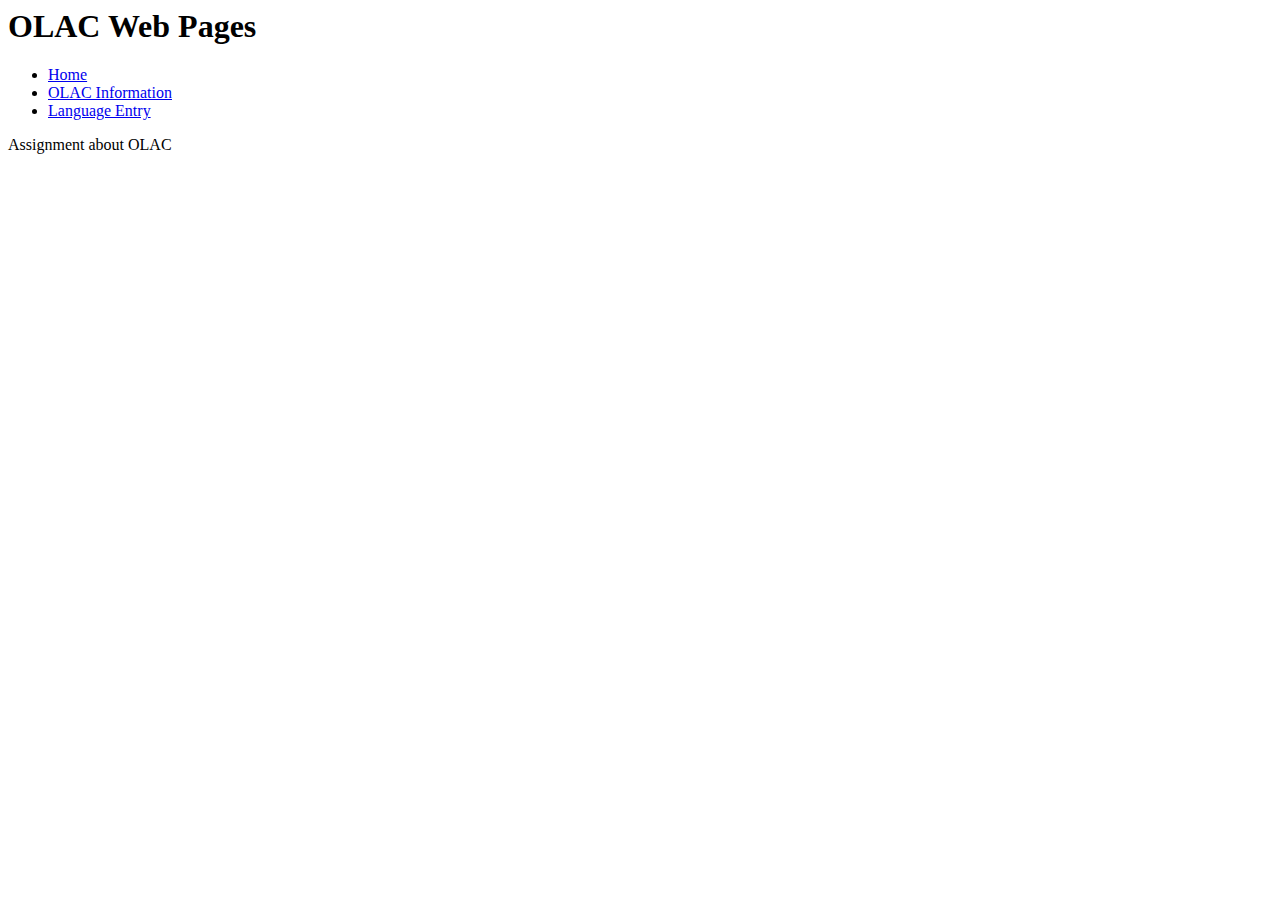
<file: Assignment1/Assignment1/index.html>
<html lang="en-us"> 
    <head> 
        <title>Assignment 1.1</title> 
        <!-- Some Meta data --> 
        <meta charset="UTF-8"> 
        <meta name="student" content="Daphne Meekers, s5611989"> 
        <meta name="description" content="First HTML Page"> 
        <meta name="keywords" content="HTML"> 
        <meta name="viewport" content="width=device-width, initial-scale=1.0"> 
    </head> 
    <body> 
        <div> 
            <h1>OLAC Web Pages</h1>
            <nav>
                <ul>
                    <li><a href="index.html">Home</a></li>
                    <li><a href="olac.html">OLAC Information</a></li>
                    <li><a href="language.html">Language Entry</a></li>
                </ul>
            </nav> 
        </div> 
        <main>
            <p>Assignment about OLAC</p>
        </main>
    </body> 
</html>
</file>
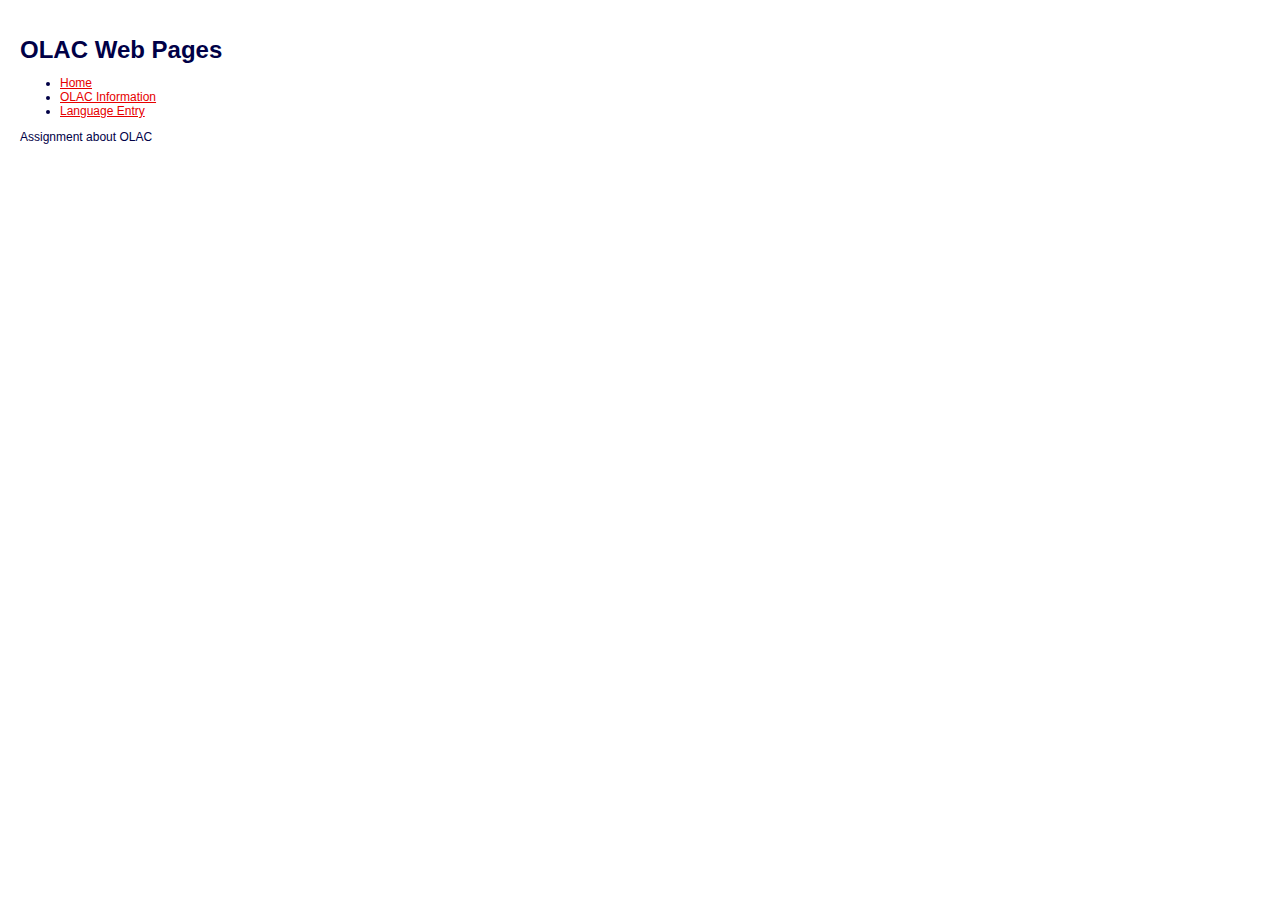
<file: Assignment2/Assignment2/index.html>
<!DOCTYPE html>
<html lang="en-us"> 
    <head> 
        <title>Assignment 1.1</title> 
        <!-- Some Meta data --> 
        <meta charset="UTF-8"> 
        <meta name="student" content="Daphne Meekers, s5611989"> 
        <meta name="description" content="First HTML Page"> 
        <meta name="keywords" content="HTML"> 
        <meta name="viewport" content="width=device-width, initial-scale=1.0"> 

        <!-- Link to CSS for styling of the page-->
        <link rel="stylesheet" href="Assignment2.css">

    </head> 

    <body> 
        <div> 
            <h1>OLAC Web Pages</h1>
            <nav>
                <ul>
                    <li><a href="index.html">Home</a></li>
                    <li><a href="olac.html">OLAC Information</a></li>
                    <li><a href="language.html">Language Entry</a></li>
                </ul>
            </nav> 
        </div> 

        <main>
            <p>Assignment about OLAC</p>
        </main>

    </body> 
</html>
</file>
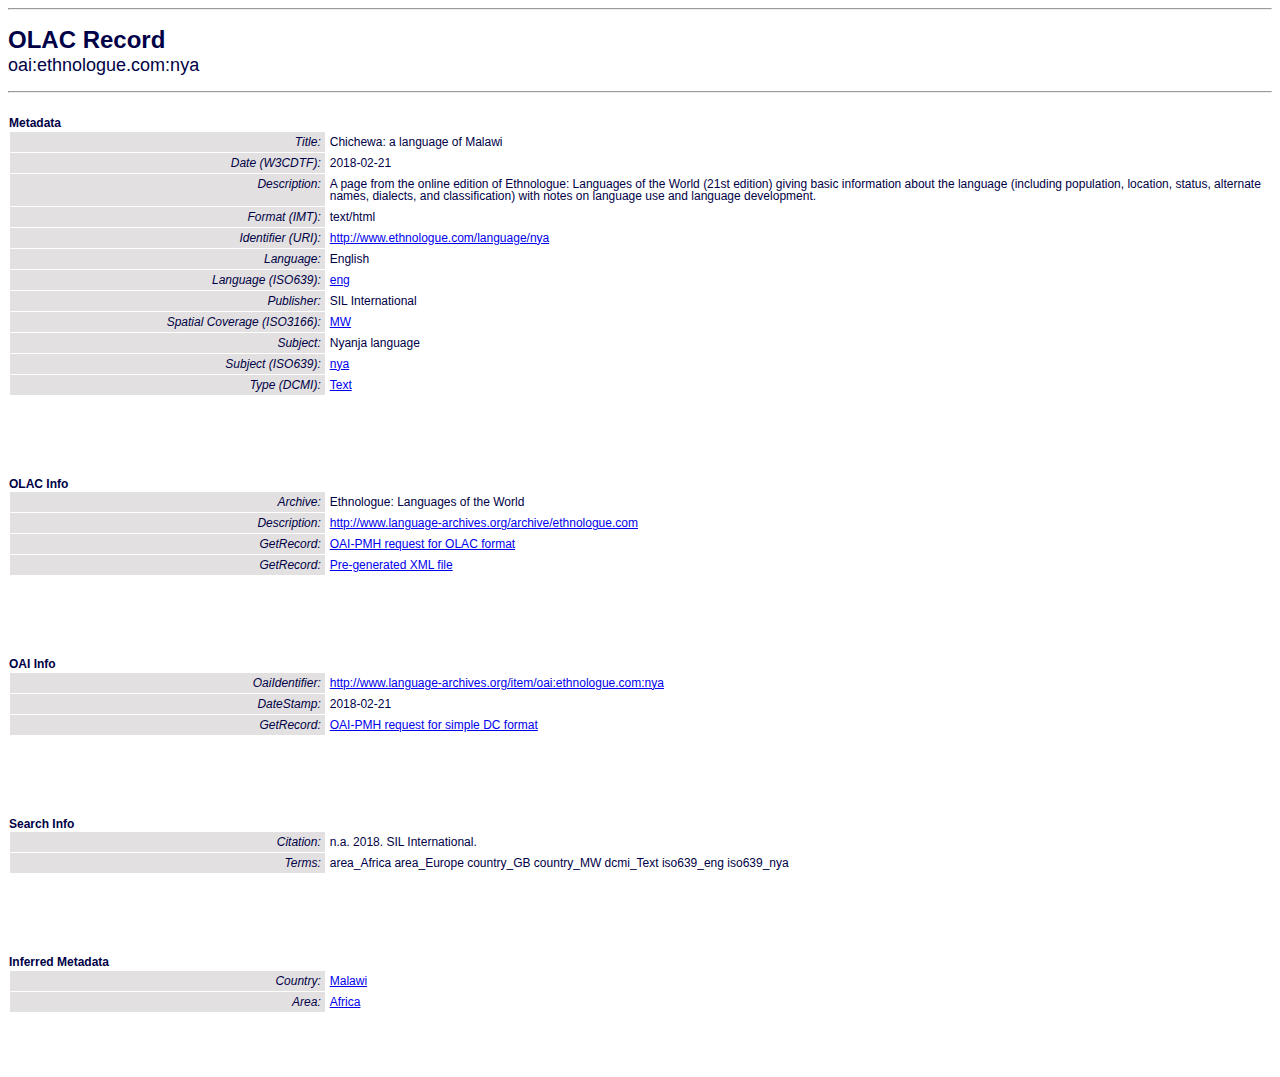
<file: Assignment1/Assignment1/language.html>
<html lang="en-us"> 
    <head> 
        <title>Assignment 1.3</title> 
        <!-- Some Meta data --> 
        <meta charset="UTF-8"> 
        <meta name="description" content="HTML Page"> 
        <meta name="student" content="Daphne Meekers, s5611989"> 
        <meta name="keywords" content="HTML"> 
        <meta name="viewport" content="width=device-width, initial-scale=1.0"> 
        
        <!-- Styling for the page -->
        <style>
            body {
                font-family: Arial, sans-serif;
                font-size: 12px;
                color: rgb(0, 0, 70);
                line-height: 1.2;
                padding: 0;
            }        
            th, td {
                padding: 4px;
                text-align: left;
                background-color: #ffffff;
                vertical-align: top;
            }
            .info {
                width: 100%;
                border: 1px solid #ffffff;
                margin-bottom: 5%;
            }
            .info table {
                width: 100%;
                font-size: 12px;
                border-collapse: collapse;
                line-height: 1;
                margin-top: 0%;
                margin-bottom: 0%;
            }
            .info td {
                border: 1px solid #ffffff;
            }
            .info td:first-child {
                width: 25%;
                font-style: italic;
                text-align: right;
                background-color: #e2e0e0;
            }
            .info td:nth-child(2) {
                word-wrap: break-word;
                overflow-wrap: break-word;
            }
        </style>
    </head> 

    <body>
        <hr/>
        <h1 style="margin-bottom: 0%">OLAC Record</h1>
        <h2 style="font-weight:normal; margin-top: 0%;">oai:ethnologue.com:nya</h2>
        <hr/>
        
        <div class="info">
            <h4 style="margin-bottom: 0%">Metadata</h4>
            <table>
                <tr><td>Title:</td><td>Chichewa: a language of Malawi</td></tr>
                <tr><td>Date (W3CDTF):</td><td>2018-02-21</td></tr>
                <tr><td>Description:</td><td>A page from the online edition of Ethnologue: Languages of the World (21st edition) giving basic information about the language (including population, location, status, alternate names, dialects, and classification) with notes on language use and language development.</td></tr>
                <tr><td>Format (IMT):</td><td>text/html</td></tr>
                <tr><td>Identifier (URI):</td><td><a href="http://www.ethnologue.com/language/nya">http://www.ethnologue.com/language/nya</a></td></tr>
                <tr><td>Language:</td><td>English</td></tr>
                <tr><td>Language (ISO639):</td><td><a href="http://www.language-archives.org/language/eng">eng</a></td></tr>
                <tr><td>Publisher:</td><td>SIL International</td></tr>
                <tr><td>Spatial Coverage (ISO3166):</td><td><a href="http://www.language-archives.org/country/MW">MW</a></td></tr>
                <tr><td>Subject:</td><td>Nyanja language</td></tr>
                <tr><td>Subject (ISO639):</td><td><a href="http://www.language-archives.org/language/nya">nya</a></td></tr>
                <tr><td>Type (DCMI):</td><td><a href="http://www.language-archives.org/search?q=dcmi_Text&a=---+all+archives+">Text</a></td></tr>
            </table>
        </div>
        
        <div class="info">
            <h4 style="margin-bottom: 0%">OLAC Info</h4>
            <table>
                <tr><td>Archive:</td><td>Ethnologue: Languages of the World</td></tr>
                <tr><td>Description:</td><td><a href="http://www.language-archives.org/archive/ethnologue.com">http://www.language-archives.org/archive/ethnologue.com</a></td></tr>
                <tr><td>GetRecord:</td><td><a href="http://www.language-archives.org/cgi-bin/olaca3.pl?verb=GetRecord&identifier=oai:ethnologue.com:nya&metadataPrefix=olac">OAI-PMH request for OLAC format</a></td></tr>
                <tr><td>GetRecord:</td><td><a href="http://www.language-archives.org/static-records/oai:ethnologue.com:nya.xml">Pre-generated XML file</a></td></tr>
            </table>
        </div>
        
        <div class="info">
            <h4 style="margin-bottom: 0%">OAI Info</h4>
            <table>
                <tr><td>OaiIdentifier:</td><td><a href="http://www.language-archives.org/item/oai:ethnologue.com:nya">http://www.language-archives.org/item/oai:ethnologue.com:nya</a></td></tr>
                <tr><td>DateStamp:</td><td>	2018-02-21</td></tr>
                <tr><td>GetRecord:</td><td><a href="http://www.language-archives.org/cgi-bin/olaca3.pl?verb=GetRecord&identifier=oai:ethnologue.com:nya&metadataPrefix=oai_dc">	OAI-PMH request for simple DC format</a></td></tr>
            </table>
        </div>
        
        <div class="info">
            <h4 style="margin-bottom: 0%">Search Info</h4>
            <table>
                <tr><td>Citation:</td><td>	n.a. 2018. SIL International.</td></tr>
                <tr><td>Terms:</td><td>area_Africa area_Europe country_GB country_MW dcmi_Text iso639_eng iso639_nya</td></tr>
            </table>
        </div>
        
        <div class="info">
            <h4 style="margin-bottom: 0%">Inferred Metadata</h4>
            <table>
                <tr><td>Country:</td><td><a href="http://www.language-archives.org/search?q=country_MW&a=---+all+archives+">Malawi</a></td></tr>
                <tr><td>Area:</td><td><a href="http://www.language-archives.org/search?q=area_Africa&a=---+all+archives+">Africa</a></td></tr>
            </table>
        </div>

    </body>
</html>
</file>
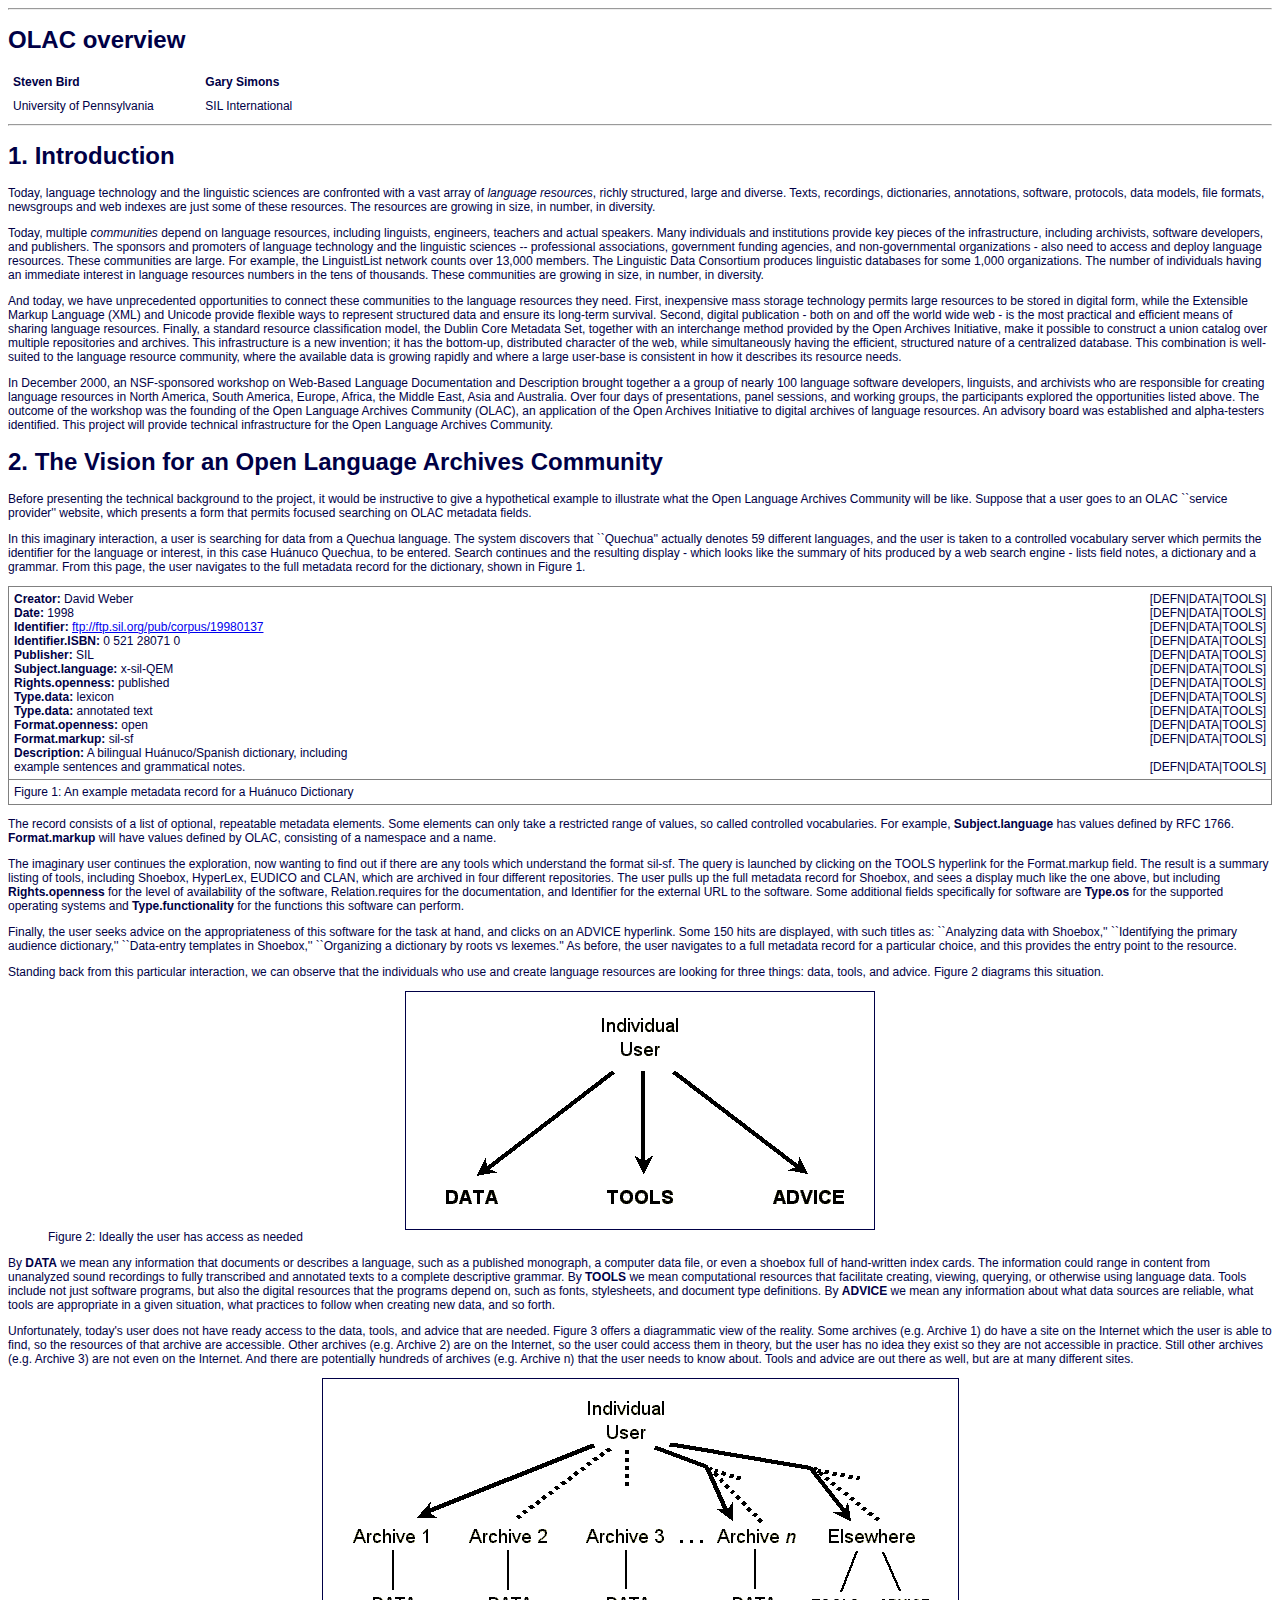
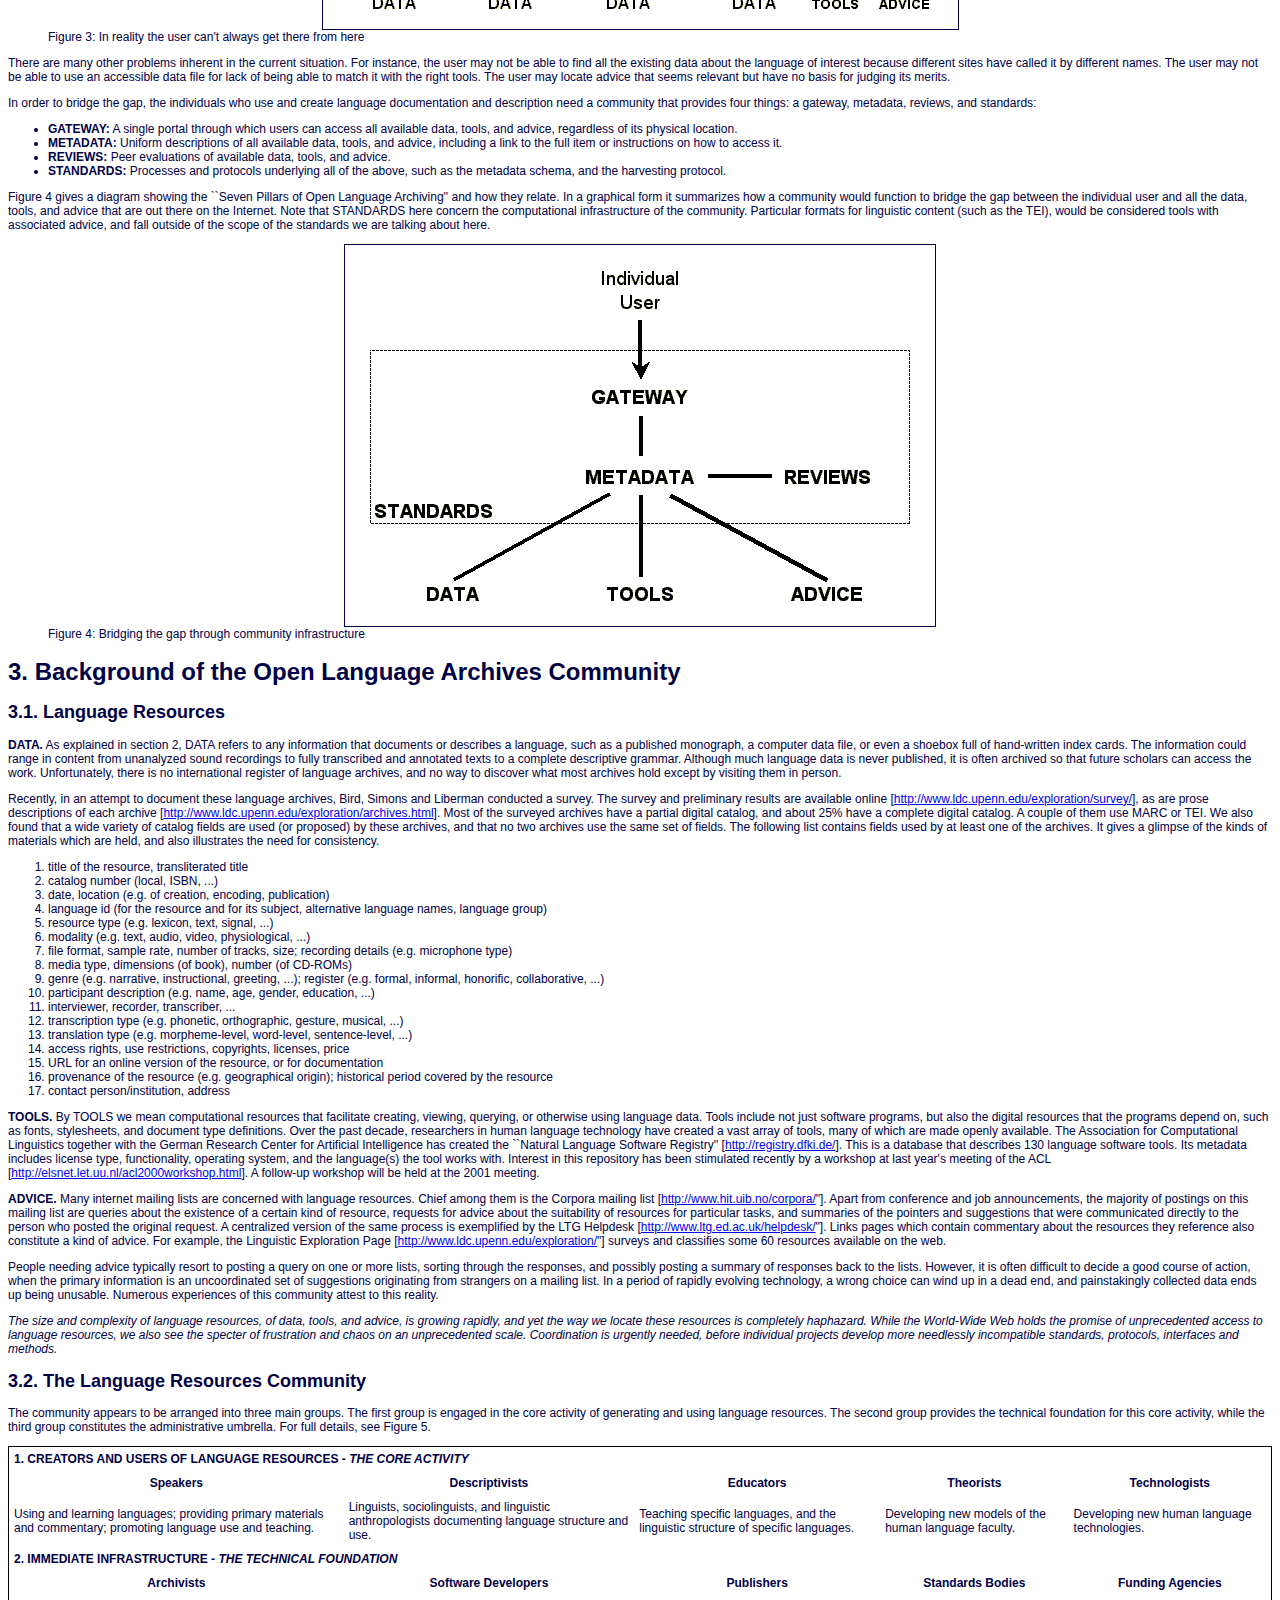
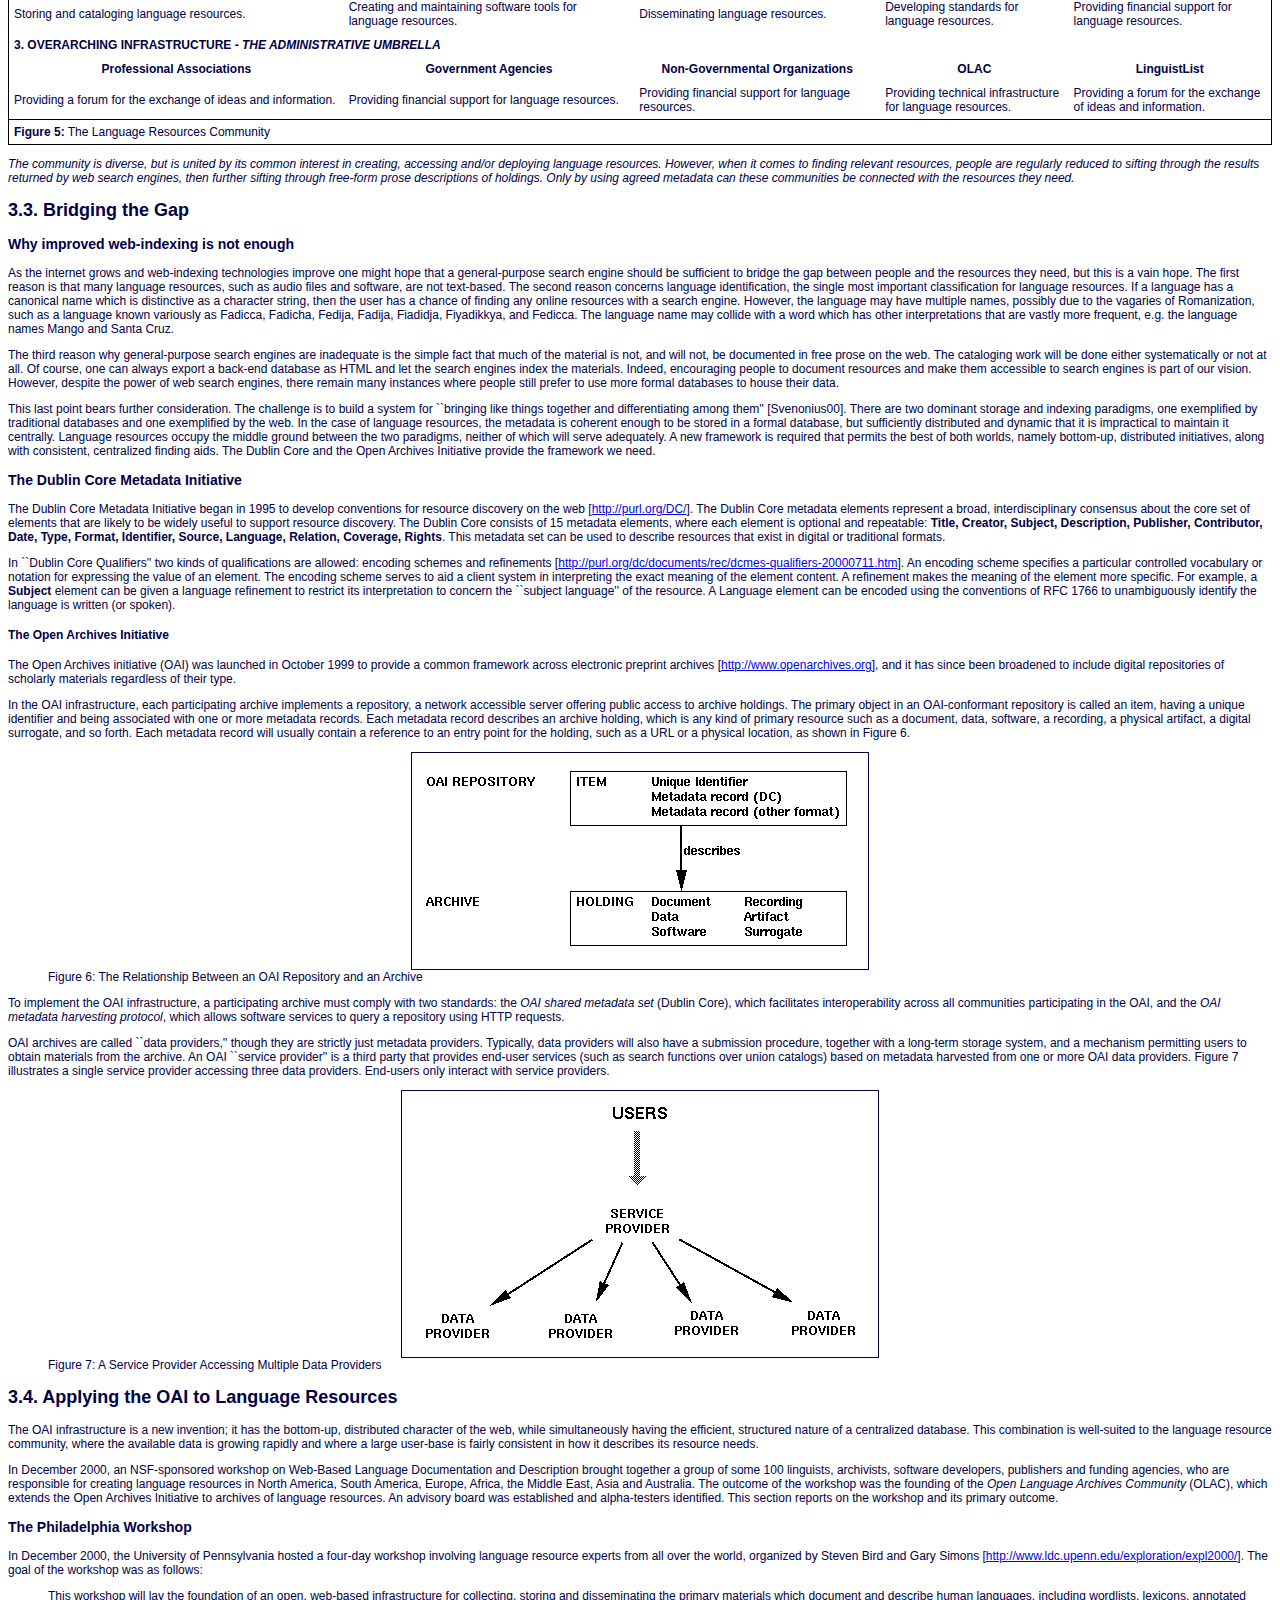
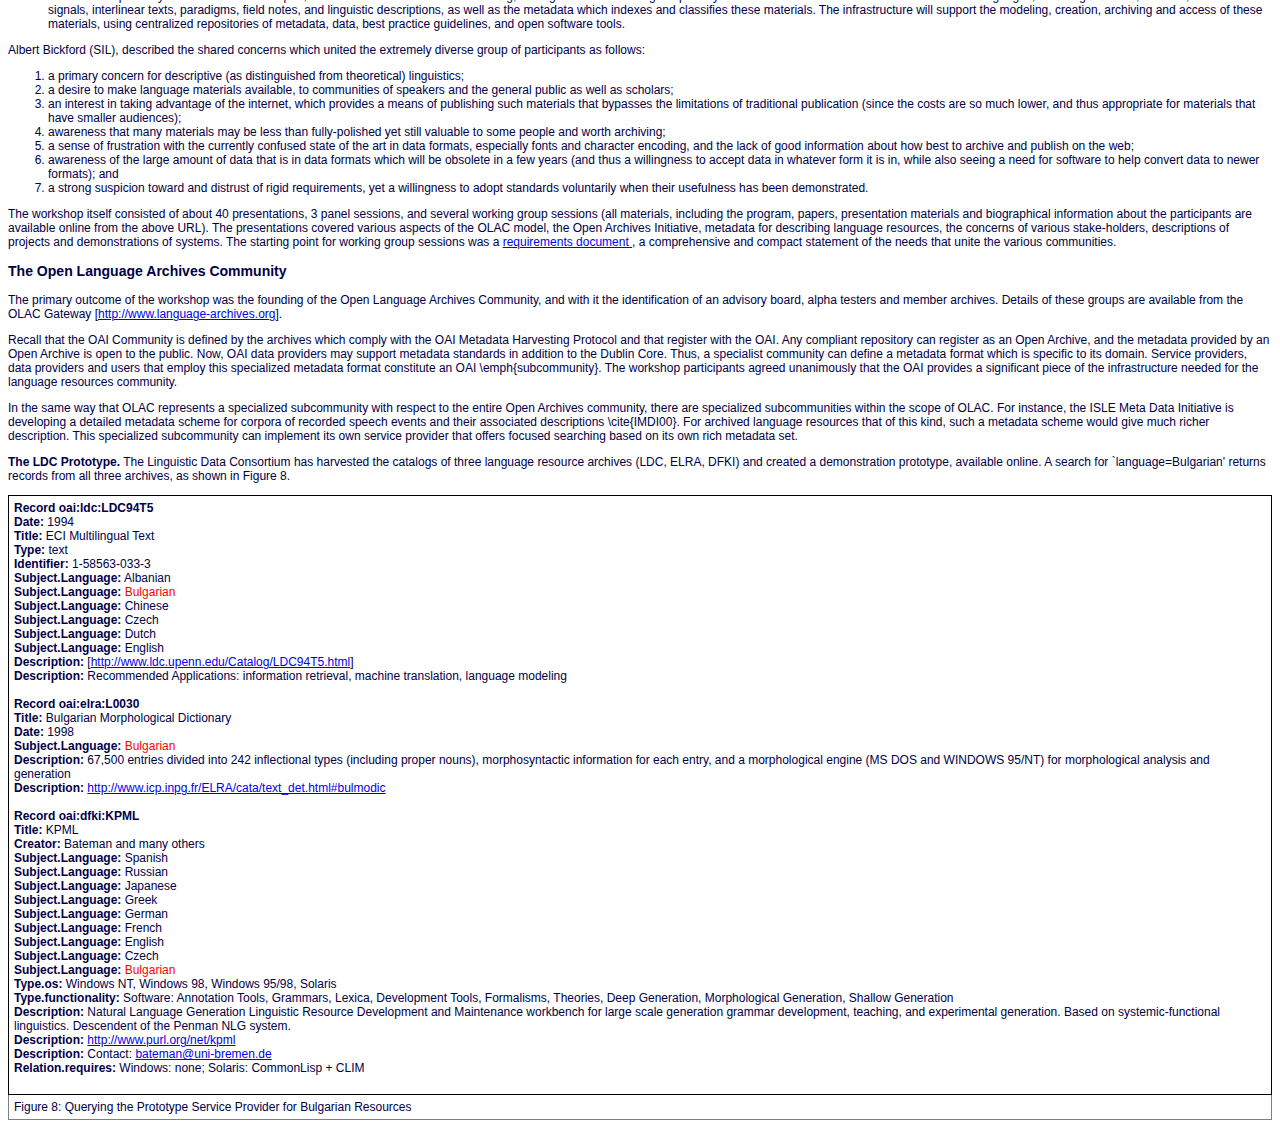
<file: Assignment1/Assignment1/olac.html>
<html lang="en-us"> 
    <head> 
        <title>Assignment 1.2</title> 
        <!-- Some Meta data --> 
        <meta charset="UTF-8"> 
        <meta name="student" content="Daphne Meekers, s5611989"> 
        <meta name="description" content="HTML Page"> 
        <meta name="keywords" content="HTML"> 
        <meta name="viewport" content="width=device-width, initial-scale=1.0"> 
        
        <!-- Some style for the page -->
        <style>
            body {
                font-family: Arial, sans-serif;
                font-size: 12px;
                color: rgb(0, 0, 70);
            }
            table {
                border-collapse: collapse;
                width: 100%;
                font-size: 12px;
            }
            th, td {
                padding: 5px;
                text-align: left;
                background-color: #ffffff;
            }
            /* th{
                border: 1px solid black;
            } */
            .category {
                font-weight: bold;
                text-align: center;
            }
        </style>
    </head> 

    <body>
        <div> 
            <hr/>
            <h1>OLAC overview</h1>
            <table style="width: 25%;">
                <tr>
                    <td><b>Steven Bird</b></td>
                    <td><b>Gary Simons</b></td>
                </tr>
                <tr>
                    <td>University of Pennsylvania</td>
                    <td>SIL International</td>
                </tr>
            </table>
            <hr/>
        </div> 

        <main>
            <h1>1. Introduction</h1>
            <p>Today, language technology and the linguistic sciences are confronted with a vast array of <i>language resources</i>, richly structured, large and diverse. Texts, recordings, dictionaries, annotations, software, protocols, data models, file formats, newsgroups and web indexes are just some of these resources. The resources are growing in size, in number, in diversity.</p>
            <p>Today, multiple <i>communities</i> depend on language resources, including linguists, engineers, teachers and actual speakers. Many individuals and institutions provide key pieces of the infrastructure, including archivists, software developers, and publishers. The sponsors and promoters of language technology and the linguistic sciences -- professional associations, government funding agencies, and non-governmental organizations - also need to access and deploy language resources. These communities are large. For example, the LinguistList network counts over 13,000 members. The Linguistic Data Consortium produces linguistic databases for some 1,000 organizations. The number of individuals having an immediate interest in language resources numbers in the tens of thousands. These communities are growing in size, in number, in diversity.</p>
            <p>And today, we have unprecedented opportunities to connect these communities to the language resources they need. First, inexpensive mass storage technology permits large resources to be stored in digital form, while the Extensible Markup Language (XML) and Unicode provide flexible ways to represent structured data and ensure its long-term survival. Second, digital publication - both on and off the world wide web - is the most practical and efficient means of sharing language resources. Finally, a standard resource classification model, the Dublin Core Metadata Set, together with an interchange method provided by the Open Archives Initiative, make it possible to construct a union catalog over multiple repositories and archives. This infrastructure is a new invention; it has the bottom-up, distributed character of the web, while simultaneously having the efficient, structured nature of a centralized database. This combination is well-suited to the language resource community, where the available data is growing rapidly and where a large user-base is consistent in how it describes its resource needs.</p>
            <p>In December 2000, an NSF-sponsored workshop on Web-Based Language Documentation and Description brought together a a group of nearly 100 language software developers, linguists, and archivists who are responsible for creating language resources in North America, South America, Europe, Africa, the Middle East, Asia and Australia. Over four days of presentations, panel sessions, and working groups, the participants explored the opportunities listed above. The outcome of the workshop was the founding of the Open Language Archives Community (OLAC), an application of the Open Archives Initiative to digital archives of language resources. An advisory board was established and alpha-testers identified. This project will provide technical infrastructure for the Open Language Archives Community.</p>
            
            <h1>2. The Vision for an Open Language Archives Community</h1>
            <p>Before presenting the technical background to the project, it would be instructive to give a hypothetical example to illustrate what the Open Language Archives Community will be like. Suppose that a user goes to an OLAC ``service provider'' website, which presents a form that permits focused searching on OLAC metadata fields.</p>
            <p>In this imaginary interaction, a user is searching for data from a Quechua language. The system discovers that ``Quechua'' actually denotes 59 different languages, and the user is taken to a controlled vocabulary server which permits the identifier for the language or interest, in this case Huánuco Quechua, to be entered. Search continues and the resulting display - which looks like the summary of hits produced by a web search engine - lists field notes, a dictionary and a grammar. From this page, the user navigates to the full metadata record for the dictionary, shown in Figure 1.</p>
            <table border="1" style="width:100%">
                <tr>
                    <td><b>Creator:</b> David Weber <span style="float:right;">[DEFN|DATA|TOOLS]</span><br>
                    <b>Date:</b> 1998 <span style="float:right;">[DEFN|DATA|TOOLS]</span><br>
                    <b>Identifier:</b> <a href="ftp://ftp.sil.org/pub/corpus/19980137">ftp://ftp.sil.org/pub/corpus/19980137</a> 
                    <span style="float:right;">[DEFN|DATA|TOOLS]</span><br>
                    <b>Identifier.ISBN:</b> 0 521 28071 0 <span style="float:right;">[DEFN|DATA|TOOLS]</span><br>
                    <b>Publisher:</b> SIL <span style="float:right;">[DEFN|DATA|TOOLS]</span><br>
                    <b>Subject.language:</b> x-sil-QEM <span style="float:right;">[DEFN|DATA|TOOLS]</span><br>
                    <b>Rights.openness:</b> published <span style="float:right;">[DEFN|DATA|TOOLS]</span><br>
                    <b>Type.data:</b> lexicon <span style="float:right;">[DEFN|DATA|TOOLS]</span><br>
                    <b>Type.data:</b> annotated text <span style="float:right;">[DEFN|DATA|TOOLS]</span><br>
                    <b>Format.openness:</b> open <span style="float:right;">[DEFN|DATA|TOOLS]</span><br>
                    <b>Format.markup:</b> sil-sf <span style="float:right;">[DEFN|DATA|TOOLS]</span><br>
                    <b>Description:</b> A bilingual Huánuco/Spanish dictionary, including <br> example sentences and grammatical notes.
                    <span style="float:right;">[DEFN|DATA|TOOLS]</span></td>
                </tr>
                <tr>
                    <td>Figure 1: An example metadata record for a Huánuco Dictionary</td>
                </tr>
            </table>

            <p>The record consists of a list of optional, repeatable metadata elements. Some elements can only take a restricted range of values, so called controlled vocabularies. For example, <Strong>Subject.language</strong> has values defined by RFC 1766. <strong>Format.markup</strong> will have values defined by OLAC, consisting of a namespace and a name.</p>            
            <p>The imaginary user continues the exploration, now wanting to find out if there are any tools which understand the format sil-sf. The query is launched by clicking on the TOOLS hyperlink for the Format.markup field. The result is a summary listing of tools, including Shoebox, HyperLex, EUDICO and CLAN, which are archived in four different repositories. The user pulls up the full metadata record for Shoebox, and sees a display much like the one above, but including <strong>Rights.openness</strong> for the level of availability of the software, <dtrong>Relation.requires</strong> for the documentation, and Identifier for the external URL to the software. Some additional fields specifically for software are <strong>Type.os</strong> for the supported operating systems and <strong>Type.functionality</strong> for the functions this software can perform.</p>
            <p>Finally, the user seeks advice on the appropriateness of this software for the task at hand, and clicks on an ADVICE hyperlink. Some 150 hits are displayed, with such titles as: ``Analyzing data with Shoebox,'' ``Identifying the primary audience dictionary,'' ``Data-entry templates in Shoebox,'' ``Organizing a dictionary by roots vs lexemes.'' As before, the user navigates to a full metadata record for a particular choice, and this provides the entry point to the resource.</p>
            <p>Standing back from this particular interaction, we can observe that the individuals who use and create language resources are looking for three things: data, tools, and advice. Figure 2 diagrams this situation.</p>
            <figure>
                <img src="figure2.gif" alt="OLAC Metadata Structure" title="Three things individuals who use and create language resources are looking for" style="display: block; margin: 0 auto;" border="1">
                <caption>Figure 2: Ideally the user has access as needed</caption>
            </figure>

            <p>By <strong>DATA</strong> we mean any information that documents or describes a language, such as a published monograph, a computer data file, or even a shoebox full of hand-written index cards. The information could range in content from unanalyzed sound recordings to fully transcribed and annotated texts to a complete descriptive grammar. By <strong>TOOLS</strong> we mean computational resources that facilitate creating, viewing, querying, or otherwise using language data. Tools include not just software programs, but also the digital resources that the programs depend on, such as fonts, stylesheets, and document type definitions. By <strong>ADVICE</strong> we mean any information about what data sources are reliable, what tools are appropriate in a given situation, what practices to follow when creating new data, and so forth.</p>
            <p>Unfortunately, today's user does not have ready access to the data, tools, and advice that are needed. Figure 3 offers a diagrammatic view of the reality. Some archives (e.g. Archive 1) do have a site on the Internet which the user is able to find, so the resources of that archive are accessible. Other archives (e.g. Archive 2) are on the Internet, so the user could access them in theory, but the user has no idea they exist so they are not accessible in practice. Still other archives (e.g. Archive 3) are not even on the Internet. And there are potentially hundreds of archives (e.g. Archive n) that the user needs to know about. Tools and advice are out there as well, but are at many different sites.</p>
            <figure>
                <img src="figure3.gif" alt="OLAC Metadata Structure" title="Diagrammatic view of the reality" style="display: block; margin: 0 auto;" border="1">
                <caption>Figure 3: In reality the user can't always get there from here</caption>
            </figure>
            
            <p>There are many other problems inherent in the current situation. For instance, the user may not be able to find all the existing data about the language of interest because different sites have called it by different names. The user may not be able to use an accessible data file for lack of being able to match it with the right tools. The user may locate advice that seems relevant but have no basis for judging its merits.</p>
            <p>In order to bridge the gap, the individuals who use and create language documentation and description need a community that provides four things: a gateway, metadata, reviews, and standards:</p>
            <ul>
                <li><b>GATEWAY:</b> A single portal through which users can access all available data, tools, and advice, regardless of its physical location.</li>
                <li><b>METADATA:</b> Uniform descriptions of all available data, tools, and advice, including a link to the full item or instructions on how to access it.</li>
                <li><b>REVIEWS:</b> Peer evaluations of available data, tools, and advice.</li>
                <li><b>STANDARDS:</b> Processes and protocols underlying all of the above, such as the metadata schema, and the harvesting protocol.</li>
            </ul>

            <p>Figure 4 gives a diagram showing the ``Seven Pillars of Open Language Archiving'' and how they relate. In a graphical form it summarizes how a community would function to bridge the gap between the individual user and all the data, tools, and advice that are out there on the Internet. Note that STANDARDS here concern the computational infrastructure of the community. Particular formats for linguistic content (such as the TEI), would be considered tools with associated advice, and fall outside of the scope of the standards we are talking about here.</p>
            <figure>
                <img src="figure4.gif" alt="OLAC Metadata Structure" title="Diagram showing the Seven Pillars of Open Language Archiving and how they relate." style="display: block; margin: 0 auto;" border="1">
                <caption>Figure 4: Bridging the gap through community infrastructure</caption>
            </figure>

            <h1>3. Background of the Open Language Archives Community</h1>
            <h2>3.1. Language Resources</h2>
            <p><b>DATA.</b> As explained in section 2, DATA refers to any information that documents or describes a language, such as a published monograph, a computer data file, or even a shoebox full of hand-written index cards. The information could range in content from unanalyzed sound recordings to fully transcribed and annotated texts to a complete descriptive grammar. Although much language data is never published, it is often archived so that future scholars can access the work. Unfortunately, there is no international register of language archives, and no way to discover what most archives hold except by visiting them in person.</p>
            <p>Recently, in an attempt to document these language archives, Bird, Simons and Liberman conducted a survey. The survey and preliminary results are available online [<a href="http://www.ldc.upenn.edu/exploration/survey/">http://www.ldc.upenn.edu/exploration/survey/</a>], as are prose descriptions of each archive [<a href="http://www.ldc.upenn.edu/exploration/archives.html">http://www.ldc.upenn.edu/exploration/archives.html</a>]. Most of the surveyed archives have a partial digital catalog, and about 25% have a complete digital catalog. A couple of them use MARC or TEI. We also found that a wide variety of catalog fields are used (or proposed) by these archives, and that no two archives use the same set of fields. The following list contains fields used by at least one of the archives. It gives a glimpse of the kinds of materials which are held, and also illustrates the need for consistency.</p>
            <ol>
                <li>title of the resource, transliterated title</li>
                <li>catalog number (local, ISBN, ...)</li>
                <li>date, location (e.g. of creation, encoding, publication)</li>
                <li>language id (for the resource and for its subject, alternative language names, language group)</li>
                <li>resource type (e.g. lexicon, text, signal, ...)</li>
                <li>modality (e.g. text, audio, video, physiological, ...)</li>
                <li>file format, sample rate, number of tracks, size; recording details (e.g. microphone type)</li>
                <li>media type, dimensions (of book), number (of CD-ROMs)</li>
                <li>genre (e.g. narrative, instructional, greeting, ...); register (e.g. formal, informal, honorific, collaborative, ...)</li>
                <li>participant description (e.g. name, age, gender, education, ...)</li>
                <li>interviewer, recorder, transcriber, ...</li>
                <li>transcription type (e.g. phonetic, orthographic, gesture, musical, ...)</li>
                <li>translation type (e.g. morpheme-level, word-level, sentence-level, ...)</li>
                <li>access rights, use restrictions, copyrights, licenses, price</li>
                <li>URL for an online version of the resource, or for documentation</li>
                <li>provenance of the resource (e.g. geographical origin); historical period covered by the resource</li>
                <li> contact person/institution, address</li>
            </ol>
            <p><b>TOOLS.</b> By TOOLS we mean computational resources that facilitate creating, viewing, querying, or otherwise using language data. Tools include not just software programs, but also the digital resources that the programs depend on, such as fonts, stylesheets, and document type definitions. Over the past decade, researchers in human language technology have created a vast array of tools, many of which are made openly available. The Association for Computational Linguistics together with the German Research Center for Artificial Intelligence has created the ``Natural Language Software Registry'' [<a href="http://registry.dfki.de/">http://registry.dfki.de/</a>]. This is a database that describes 130 language software tools. Its metadata includes license type, functionality, operating system, and the language(s) the tool works with. Interest in this repository has been stimulated recently by a workshop at last year's meeting of the ACL [<a href="http://elsnet.let.uu.nl/acl2000workshop.html">http://elsnet.let.uu.nl/acl2000workshop.html</a>]. A follow-up workshop will be held at the 2001 meeting.</p>
            <p><b>ADVICE.</b> Many internet mailing lists are concerned with language resources. Chief among them is the Corpora mailing list [<a href="http://www.hit.uib.no/corpora/">http://www.hit.uib.no/corpora/</a>"]. Apart from conference and job announcements, the majority of postings on this mailing list are queries about the existence of a certain kind of resource, requests for advice about the suitability of resources for particular tasks, and summaries of the pointers and suggestions that were communicated directly to the person who posted the original request. A centralized version of the same process is exemplified by the LTG Helpdesk [<a href="http://www.ltg.ed.ac.uk/helpdesk/">http://www.ltg.ed.ac.uk/helpdesk/</a>"]. Links pages which contain commentary about the resources they reference also constitute a kind of advice. For example, the Linguistic Exploration Page [<a href="http://www.ldc.upenn.edu/exploration/">http://www.ldc.upenn.edu/exploration/</a>"] surveys and classifies some 60 resources available on the web.</p>
            <p>People needing advice typically resort to posting a query on one or more lists, sorting through the responses, and possibly posting a summary of responses back to the lists. However, it is often difficult to decide a good course of action, when the primary information is an uncoordinated set of suggestions originating from strangers on a mailing list. In a period of rapidly evolving technology, a wrong choice can wind up in a dead end, and painstakingly collected data ends up being unusable. Numerous experiences of this community attest to this reality.</p>
            <p><i>The size and complexity of language resources, of data, tools, and advice, is growing rapidly, and yet the way we locate these resources is completely haphazard. While the World-Wide Web holds the promise of unprecedented access to language resources, we also see the specter of frustration and chaos on an unprecedented scale. Coordination is urgently needed, before individual projects develop more needlessly incompatible standards, protocols, interfaces and methods.</i></p>
            <h2>3.2. The Language Resources Community</h2>
            <p>The community appears to be arranged into three main groups. The first group is engaged in the core activity of generating and using language resources. The second group provides the technical foundation for this core activity, while the third group constitutes the administrative umbrella. For full details, see Figure 5.</p>

            <table style="border: 1px solid black;">
                <tr>
                    <th colspan="5">1. CREATORS AND USERS OF LANGUAGE RESOURCES - <i>THE CORE ACTIVITY</i></th>
                </tr>
                <tr>
                    <td class="category">Speakers</td>
                    <td class="category">Descriptivists</td>
                    <td class="category">Educators</td>
                    <td class="category">Theorists</td>
                    <td class="category">Technologists</td>
                </tr>
                <tr>
                    <td>Using and learning languages; providing primary materials and commentary; promoting language use and teaching.</td>
                    <td>Linguists, sociolinguists, and linguistic anthropologists documenting language structure and use.</td>
                    <td>Teaching specific languages, and the linguistic structure of specific languages.</td>
                    <td>Developing new models of the human language faculty.</td>
                    <td>Developing new human language technologies.</td>
                </tr>
                <tr>
                    <th colspan="5">2. IMMEDIATE INFRASTRUCTURE - <i>THE TECHNICAL FOUNDATION</i></th>
                </tr>
                <tr>
                    <td class="category">Archivists</td>
                    <td class="category">Software Developers</td>
                    <td class="category">Publishers</td>
                    <td class="category">Standards Bodies</td>
                    <td class="category">Funding Agencies</td>
                </tr>
                <tr>
                    <td>Storing and cataloging language resources.</td>
                    <td>Creating and maintaining software tools for language resources.</td>
                    <td>Disseminating language resources.</td>
                    <td>Developing standards for language resources.</td>
                    <td>Providing financial support for language resources.</td>
                </tr>
                <tr>
                    <th colspan="5">3. OVERARCHING INFRASTRUCTURE - <i>THE ADMINISTRATIVE UMBRELLA</i></th>
                </tr>
                <tr>
                    <td class="category">Professional Associations</td>
                    <td class="category">Government Agencies</td>
                    <td class="category">Non-Governmental Organizations</td>
                    <td class="category">OLAC</td>
                    <td class="category">LinguistList</td>
                </tr>
                <tr>
                    <td>Providing a forum for the exchange of ideas and information.</td>
                    <td>Providing financial support for language resources.</td>
                    <td>Providing financial support for language resources.</td>
                    <td>Providing technical infrastructure for language resources.</td>
                    <td>Providing a forum for the exchange of ideas and information.</td>
                </tr>
            
                <tr style="border: 1px solid black;">
                    <td colspan="5"><b>Figure 5:</b> The Language Resources Community</td>
                </tr>
            </table>
        
            <p><i>The community is diverse, but is united by its common interest in creating, accessing and/or deploying language resources. However, when it comes to finding relevant resources, people are regularly reduced to sifting through the results returned by web search engines, then further sifting through free-form prose descriptions of holdings. Only by using agreed metadata can these communities be connected with the resources they need.</i></p>
            <h2>3.3. Bridging the Gap</h2>
            <h3>Why improved web-indexing is not enough</h3>
            <p>As the internet grows and web-indexing technologies improve one might hope that a general-purpose search engine should be sufficient to bridge the gap between people and the resources they need, but this is a vain hope. The first reason is that many language resources, such as audio files and software, are not text-based. The second reason concerns language identification, the single most important classification for language resources. If a language has a canonical name which is distinctive as a character string, then the user has a chance of finding any online resources with a search engine. However, the language may have multiple names, possibly due to the vagaries of Romanization, such as a language known variously as Fadicca, Fadicha, Fedija, Fadija, Fiadidja, Fiyadikkya, and Fedicca. The language name may collide with a word which has other interpretations that are vastly more frequent, e.g. the language names Mango and Santa Cruz.</p>
            <p>The third reason why general-purpose search engines are inadequate is the simple fact that much of the material is not, and will not, be documented in free prose on the web. The cataloging work will be done either systematically or not at all. Of course, one can always export a back-end database as HTML and let the search engines index the materials. Indeed, encouraging people to document resources and make them accessible to search engines is part of our vision. However, despite the power of web search engines, there remain many instances where people still prefer to use more formal databases to house their data.</p>
            <p>This last point bears further consideration. The challenge is to build a system for ``bringing like things together and differentiating among them'' [Svenonius00]. There are two dominant storage and indexing paradigms, one exemplified by traditional databases and one exemplified by the web. In the case of language resources, the metadata is coherent enough to be stored in a formal database, but sufficiently distributed and dynamic that it is impractical to maintain it centrally. Language resources occupy the middle ground between the two paradigms, neither of which will serve adequately. A new framework is required that permits the best of both worlds, namely bottom-up, distributed initiatives, along with consistent, centralized finding aids. The Dublin Core and the Open Archives Initiative provide the framework we need.</p>
            <h3>The Dublin Core Metadata Initiative</h3>
            <p>The Dublin Core Metadata Initiative began in 1995 to develop conventions for resource discovery on the web [<a href="http://purl.org/DC/">http://purl.org/DC/</a>]. The Dublin Core metadata elements represent a broad, interdisciplinary consensus about the core set of elements that are likely to be widely useful to support resource discovery. The Dublin Core consists of 15 metadata elements, where each element is optional and repeatable: <b>Title, Creator, Subject, Description, Publisher, Contributor, Date, Type, Format, Identifier, Source, Language, Relation, Coverage, Rights</b>. This metadata set can be used to describe resources that exist in digital or traditional formats.</p>
            <p>In ``Dublin Core Qualifiers'' two kinds of qualifications are allowed: encoding schemes and refinements [<a href="http://purl.org/dc/documents/rec/dcmes-qualifiers-20000711.htm">http://purl.org/dc/documents/rec/dcmes-qualifiers-20000711.htm</a>]. An encoding scheme specifies a particular controlled vocabulary or notation for expressing the value of an element. The encoding scheme serves to aid a client system in interpreting the exact meaning of the element content. A refinement makes the meaning of the element more specific. For example, a <b>Subject</b> element can be given a language refinement to restrict its interpretation to concern the ``subject language'' of the resource. A Language element can be encoded using the conventions of RFC 1766 to unambiguously identify the language is written (or spoken).</p>
            <h4>The Open Archives Initiative</h4>
            <p>The Open Archives initiative (OAI) was launched in October 1999 to provide a common framework across electronic preprint archives [<a href="http://www.openarchives.org">http://www.openarchives.org</a>], and it has since been broadened to include digital repositories of scholarly materials regardless of their type.</p>
            <p>In the OAI infrastructure, each participating archive implements a repository, a network accessible server offering public access to archive holdings. The primary object in an OAI-conformant repository is called an item, having a unique identifier and being associated with one or more metadata records. Each metadata record describes an archive holding, which is any kind of primary resource such as a document, data, software, a recording, a physical artifact, a digital surrogate, and so forth. Each metadata record will usually contain a reference to an entry point for the holding, such as a URL or a physical location, as shown in Figure 6.</p>
            <figure>
                <img src="figure6.gif" alt="OLAC Metadata Structure" title="Figure 6: The Relationship Between an OAI Repository and an Archive" style="display: block; margin: 0 auto;" border="1">
                <caption>Figure 6: The Relationship Between an OAI Repository and an Archive</caption>
            </figure>

            <p>To implement the OAI infrastructure, a participating archive must comply with two standards: the <i>OAI shared metadata set </i>(Dublin Core), which facilitates interoperability across all communities participating in the OAI, and the <i> OAI metadata harvesting protocol</i>, which allows software services to query a repository using HTTP requests.</p>
            <p>OAI archives are called ``data providers,'' though they are strictly just metadata providers. Typically, data providers will also have a submission procedure, together with a long-term storage system, and a mechanism permitting users to obtain materials from the archive. An OAI ``service provider'' is a third party that provides end-user services (such as search functions over union catalogs) based on metadata harvested from one or more OAI data providers. Figure 7 illustrates a single service provider accessing three data providers. End-users only interact with service providers.</p>
            <figure>
                <img src="figure7.gif" alt="OLAC Metadata Structure" title="Single service provider accessing three data providers" style="display: block; margin: 0 auto;" border="1">
                <caption>Figure 7: A Service Provider Accessing Multiple Data Providers</caption>
            </figure>
            
            <h2>3.4. Applying the OAI to Language Resources</h2>
            <p>The OAI infrastructure is a new invention; it has the bottom-up, distributed character of the web, while simultaneously having the efficient, structured nature of a centralized database. This combination is well-suited to the language resource community, where the available data is growing rapidly and where a large user-base is fairly consistent in how it describes its resource needs.</p>
            <p>In December 2000, an NSF-sponsored workshop on Web-Based Language Documentation and Description brought together a group of some 100 linguists, archivists, software developers, publishers and funding agencies, who are responsible for creating language resources in North America, South America, Europe, Africa, the Middle East, Asia and Australia. The outcome of the workshop was the founding of the <i> Open Language Archives Community </i>(OLAC), which extends the Open Archives Initiative to archives of language resources. An advisory board was established and alpha-testers identified. This section reports on the workshop and its primary outcome.</p>
            <h3>The Philadelphia Workshop</h3>
            <p>In December 2000, the University of Pennsylvania hosted a four-day workshop involving language resource experts from all over the world, organized by Steven Bird and Gary Simons [<a href="http://www.ldc.upenn.edu/exploration/expl2000/">http://www.ldc.upenn.edu/exploration/expl2000/</a>]. The goal of the workshop was as follows:</p>
            <dl><dd>This workshop will lay the foundation of an open, web-based infrastructure for collecting, storing and disseminating the primary materials which document and describe human languages, including wordlists, lexicons, annotated signals, interlinear texts, paradigms, field notes, and linguistic descriptions, as well as the metadata which indexes and classifies these materials. The infrastructure will support the modeling, creation, archiving and access of these materials, using centralized repositories of metadata, data, best practice guidelines, and open software tools.</dd></dl>
            <p>Albert Bickford (SIL), described the shared concerns which united the extremely diverse group of participants as follows:</p>
            <ol>
                <li>a primary concern for descriptive (as distinguished from theoretical) linguistics;</li>
                <li>a desire to make language materials available, to communities of speakers and the general public as well as scholars;</li>
                <li>an interest in taking advantage of the internet, which provides a means of publishing such materials that bypasses the limitations of traditional publication (since the costs are so much lower, and thus appropriate for materials that have smaller audiences);</li>
                <li>awareness that many materials may be less than fully-polished yet still valuable to some people and worth archiving;</li>
                <li>a sense of frustration with the currently confused state of the art in data formats, especially fonts and character encoding, and the lack of good information about how best to archive and publish on the web;</li>
                <li>awareness of the large amount of data that is in data formats which will be obsolete in a few years (and thus a willingness to accept data in whatever form it is in, while also seeing a need for software to help convert data to newer formats); and</li>
                <li>a strong suspicion toward and distrust of rigid requirements, yet a willingness to adopt standards voluntarily when their usefulness has been demonstrated.</li>
            </ol>
            <p>The workshop itself consisted of about 40 presentations, 3 panel sessions, and several working group sessions (all materials, including the program, papers, presentation materials and biographical information about the participants are available online from the above URL). The presentations covered various aspects of the OLAC model, the Open Archives Initiative, metadata for describing language resources, the concerns of various stake-holders, descriptions of projects and demonstrations of systems. The starting point for working group sessions was a <a href="http://www.language-archives.org/documents/requirements.html"> requirements document </a>, a comprehensive and compact statement of the needs that unite the various communities.</p>
            <h3>The Open Language Archives Community</h3>
            <p>The primary outcome of the workshop was the founding of the Open Language Archives Community, and with it the identification of an advisory board, alpha testers and member archives. Details of these groups are available from the OLAC Gateway [<a href="http://www.language-archives.org">http://www.language-archives.org</a></a>].</p>
            <p>Recall that the OAI Community is defined by the archives which comply with the OAI Metadata Harvesting Protocol and that register with the OAI. Any compliant repository can register as an Open Archive, and the metadata provided by an Open Archive is open to the public. Now, OAI data providers may support metadata standards in addition to the Dublin Core. Thus, a specialist community can define a metadata format which is specific to its domain. Service providers, data providers and users that employ this specialized metadata format constitute an OAI \emph{subcommunity}. The workshop participants agreed unanimously that the OAI provides a significant piece of the infrastructure needed for the language resources community.</p>
            <p>In the same way that OLAC represents a specialized subcommunity with respect to the entire Open Archives community, there are specialized subcommunities within the scope of OLAC. For instance, the ISLE Meta Data Initiative is developing a detailed metadata scheme for corpora of recorded speech events and their associated descriptions \cite{IMDI00}. For archived language resources that of this kind, such a metadata scheme would give much richer description. This specialized subcommunity can implement its own service provider that offers focused searching based on its own rich metadata set.</p>
            <p><b>The LDC Prototype.</b> The Linguistic Data Consortium has harvested the catalogs of three language resource archives (LDC, ELRA, DFKI) and created a demonstration prototype, available online. A search for `language=Bulgarian' returns records from all three archives, as shown in Figure 8.</p>
        
            <table border="1" style="width:100%">
                
                <tr style="border: 1px solid black; padding: 5px;">
                 
                    <td>
                        <b>Record oai:ldc:LDC94T5</b><br>
                        <b>Date:</b> 1994<br>
                        <b>Title:</b> ECI Multilingual Text<br>
                        <b>Type:</b> text<br>
                        <b>Identifier:</b> 1-58563-033-3<br>
                        <b>Subject.Language:</b> Albanian<br>
                        <b>Subject.Language:</b> <span style="color: red;">Bulgarian</span><br>
                        <b>Subject.Language:</b> Chinese<br>
                        <b>Subject.Language:</b> Czech<br>
                        <b>Subject.Language:</b> Dutch<br>
                        <b>Subject.Language:</b> English<br>
                        <b>Description:</b> [<a href="http://www.ldc.upenn.edu/Catalog/LDC94T5.html">http://www.ldc.upenn.edu/Catalog/LDC94T5.html</a>]<br>
                        <b>Description:</b> Recommended Applications: information retrieval, machine translation, language modeling<br><br>
                
                        <b>Record oai:elra:L0030</b><br>
                        <b>Title:</b> Bulgarian Morphological Dictionary<br>
                        <b>Date:</b> 1998<br>
                        <b>Subject.Language:</b> <span style="color: red;">Bulgarian</span><br>
                        <b>Description:</b> 67,500 entries divided into 242 inflectional types (including proper nouns), morphosyntactic information for each entry, and a morphological engine (MS DOS and WINDOWS 95/NT) for morphological analysis and generation<br>
                        <b>Description:</b> <a href="http://www.icp.inpg.fr/ELRA/cata/text_det.html#bulmodic">http://www.icp.inpg.fr/ELRA/cata/text_det.html#bulmodic</a><br><br>
                
                        <b>Record oai:dfki:KPML</b><br>
                        <b>Title:</b> KPML<br>
                        <b>Creator:</b> Bateman and many others<br>
                        <b>Subject.Language:</b> Spanish<br>
                        <b>Subject.Language:</b> Russian<br>
                        <b>Subject.Language:</b> Japanese<br>
                        <b>Subject.Language:</b> Greek<br>
                        <b>Subject.Language:</b> German<br>
                        <b>Subject.Language:</b> French<br>
                        <b>Subject.Language:</b> English<br>
                        <b>Subject.Language:</b> Czech<br>
                        <b>Subject.Language:</b> <span style="color: red;">Bulgarian</span><br>
                        <b>Type.os:</b> Windows NT, Windows 98, Windows 95/98, Solaris<br>
                        <b>Type.functionality:</b> Software: Annotation Tools, Grammars, Lexica, Development Tools, Formalisms, Theories, Deep Generation, Morphological Generation, Shallow Generation<br>
                        <b>Description:</b> Natural Language Generation Linguistic Resource Development and Maintenance workbench for large scale generation grammar development, teaching, and experimental generation. Based on systemic-functional linguistics. Descendent of the Penman NLG system.<br>
                        <b>Description:</b> <a href="http://www.purl.org/net/kpml">http://www.purl.org/net/kpml</a><br>
                        <b>Description:</b> Contact: <a href="mailto:bateman@uni-bremen.de">bateman@uni-bremen.de</a><br>
                        <b>Relation.requires:</b> Windows: none; Solaris: CommonLisp + CLIM<br><br>
                    </td>
                </tr>
                <tr>
                    <td>Figure 8: Querying the Prototype Service Provider for Bulgarian Resources</td>
                </tr>
            </table>
        
        </main>
    </body> 
</html>
</file>
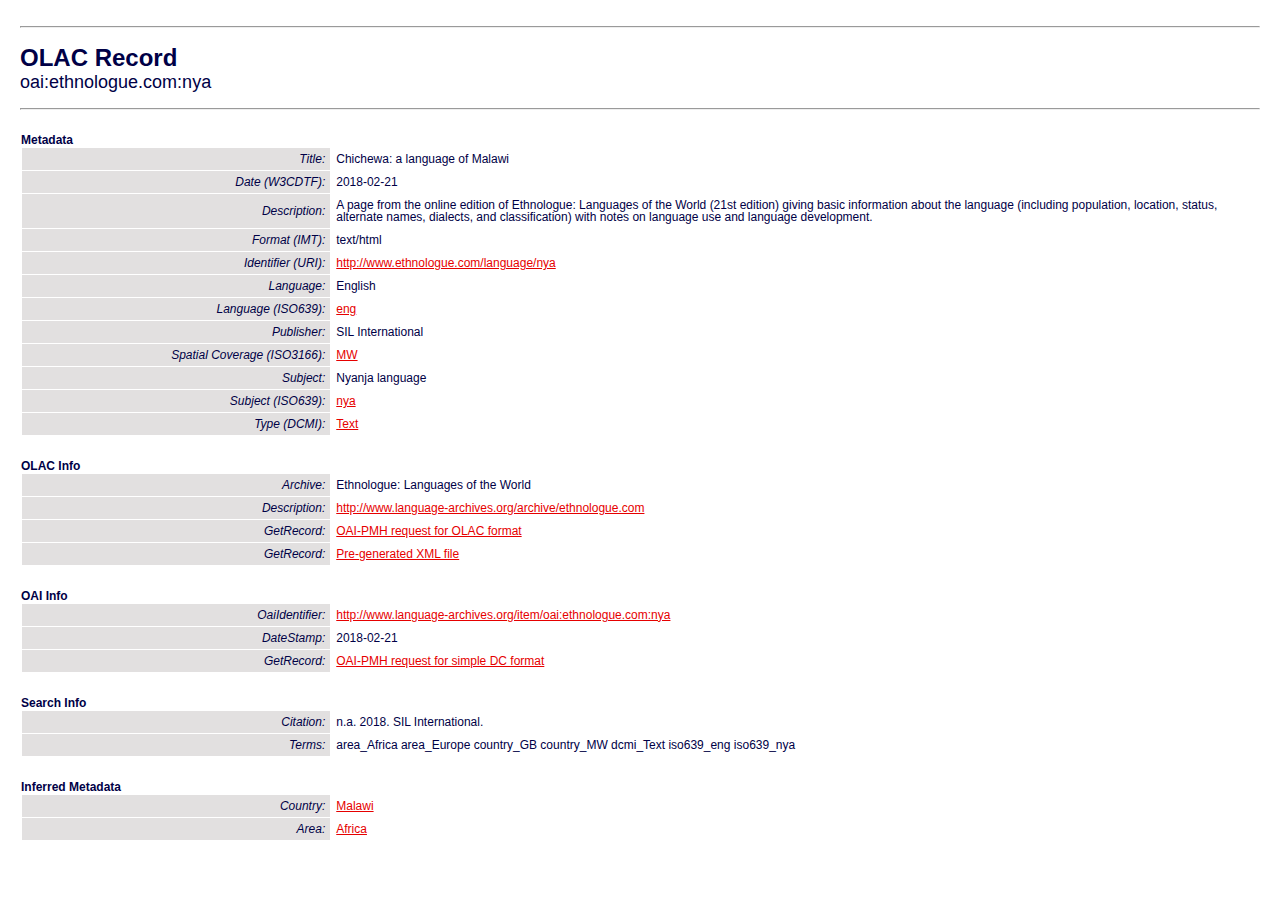
<file: Assignment2/Assignment2/language.html>
<!DOCTYPE html>
<html lang="en-us"> 
    <head> 
        <title>Assignment 1.3</title> 
        <!-- Some Meta data --> 
        <meta charset="UTF-8"> 
        <meta name="description" content="HTML Page"> 
        <meta name="student" content="Daphne Meekers, s5611989"> 
        <meta name="keywords" content="HTML"> 
        <meta name="viewport" content="width=device-width, initial-scale=1.0"> 
        
        <!-- Link to CSS for styling of the page-->
        <link rel="stylesheet" href="Assignment2.css">
        
    </head> 

    <body>
        <hr/>
        <h1>OLAC Record</h1>
        <h2>oai:ethnologue.com:nya</h2>
        <hr/>
        
        <div class="info">
            <h4>Metadata</h4>
            <table>
                <tr><td>Title:</td><td>Chichewa: a language of Malawi</td></tr>
                <tr><td>Date (W3CDTF):</td><td>2018-02-21</td></tr>
                <tr><td>Description:</td><td>A page from the online edition of Ethnologue: Languages of the World (21st edition) giving basic information about the language (including population, location, status, alternate names, dialects, and classification) with notes on language use and language development.</td></tr>
                <tr><td>Format (IMT):</td><td>text/html</td></tr>
                <tr><td>Identifier (URI):</td><td><a href="http://www.ethnologue.com/language/nya">http://www.ethnologue.com/language/nya</a></td></tr>
                <tr><td>Language:</td><td>English</td></tr>
                <tr><td>Language (ISO639):</td><td><a href="http://www.language-archives.org/language/eng">eng</a></td></tr>
                <tr><td>Publisher:</td><td>SIL International</td></tr>
                <tr><td>Spatial Coverage (ISO3166):</td><td><a href="http://www.language-archives.org/country/MW">MW</a></td></tr>
                <tr><td>Subject:</td><td>Nyanja language</td></tr>
                <tr><td>Subject (ISO639):</td><td><a href="http://www.language-archives.org/language/nya">nya</a></td></tr>
                <tr><td>Type (DCMI):</td><td><a href="http://www.language-archives.org/search?q=dcmi_Text&a=---+all+archives+">Text</a></td></tr>
            </table>
        </div>
        
        <div class="info">
            <h4>OLAC Info</h4>
            <table>
                <tr><td>Archive:</td><td>Ethnologue: Languages of the World</td></tr>
                <tr><td>Description:</td><td><a href="http://www.language-archives.org/archive/ethnologue.com">http://www.language-archives.org/archive/ethnologue.com</a></td></tr>
                <tr><td>GetRecord:</td><td><a href="http://www.language-archives.org/cgi-bin/olaca3.pl?verb=GetRecord&identifier=oai:ethnologue.com:nya&metadataPrefix=olac">OAI-PMH request for OLAC format</a></td></tr>
                <tr><td>GetRecord:</td><td><a href="http://www.language-archives.org/static-records/oai:ethnologue.com:nya.xml">Pre-generated XML file</a></td></tr>
            </table>
        </div>
        
        <div class="info">
            <h4>OAI Info</h4>
            <table>
                <tr><td>OaiIdentifier:</td><td><a href="http://www.language-archives.org/item/oai:ethnologue.com:nya">http://www.language-archives.org/item/oai:ethnologue.com:nya</a></td></tr>
                <tr><td>DateStamp:</td><td>	2018-02-21</td></tr>
                <tr><td>GetRecord:</td><td><a href="http://www.language-archives.org/cgi-bin/olaca3.pl?verb=GetRecord&identifier=oai:ethnologue.com:nya&metadataPrefix=oai_dc">	OAI-PMH request for simple DC format</a></td></tr>
            </table>
        </div>
        
        <div class="info">
            <h4>Search Info</h4>
            <table>
                <tr><td>Citation:</td><td>	n.a. 2018. SIL International.</td></tr>
                <tr><td>Terms:</td><td>area_Africa area_Europe country_GB country_MW dcmi_Text iso639_eng iso639_nya</td></tr>
            </table>
        </div>
        
        <div class="info">
            <h4>Inferred Metadata</h4>
            <table>
                <tr><td>Country:</td><td><a href="http://www.language-archives.org/search?q=country_MW&a=---+all+archives+">Malawi</a></td></tr>
                <tr><td>Area:</td><td><a href="http://www.language-archives.org/search?q=area_Africa&a=---+all+archives+">Africa</a></td></tr>
            </table>
        </div>

    </body>
</html>
</file>
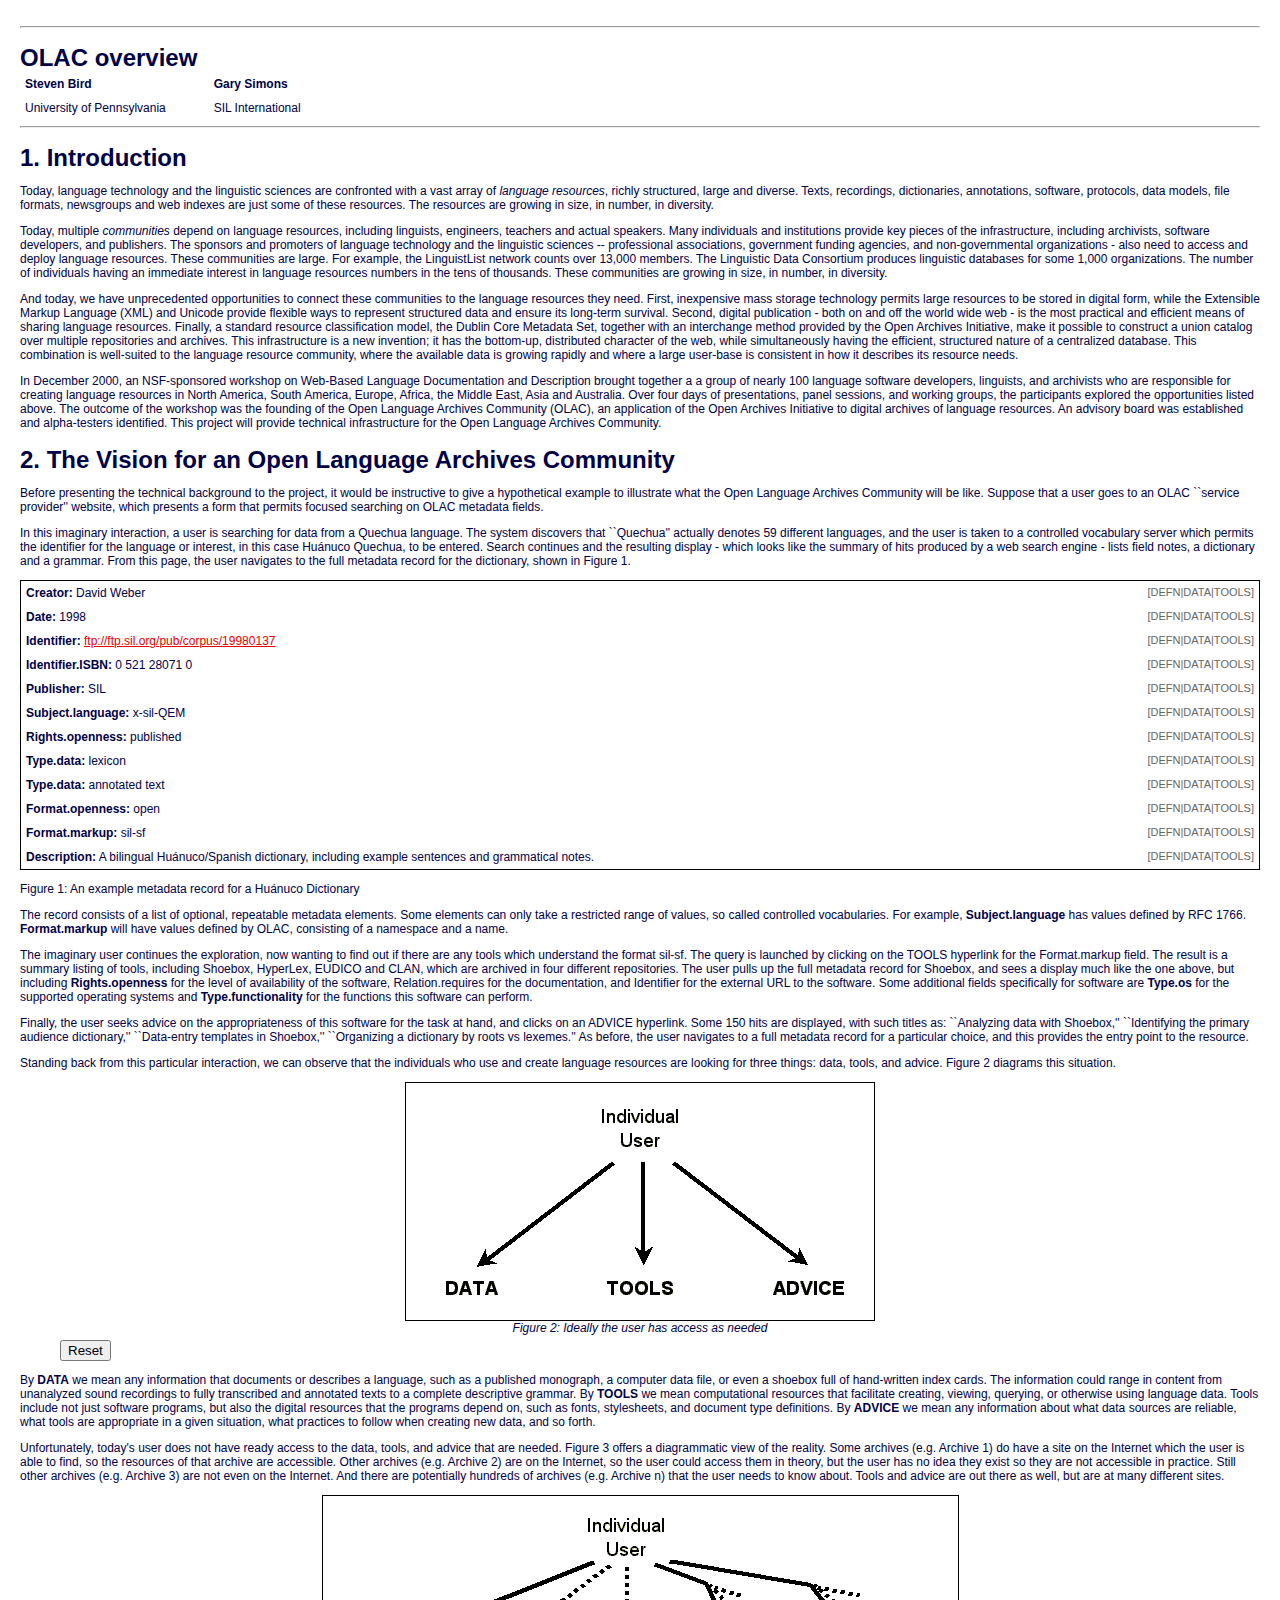
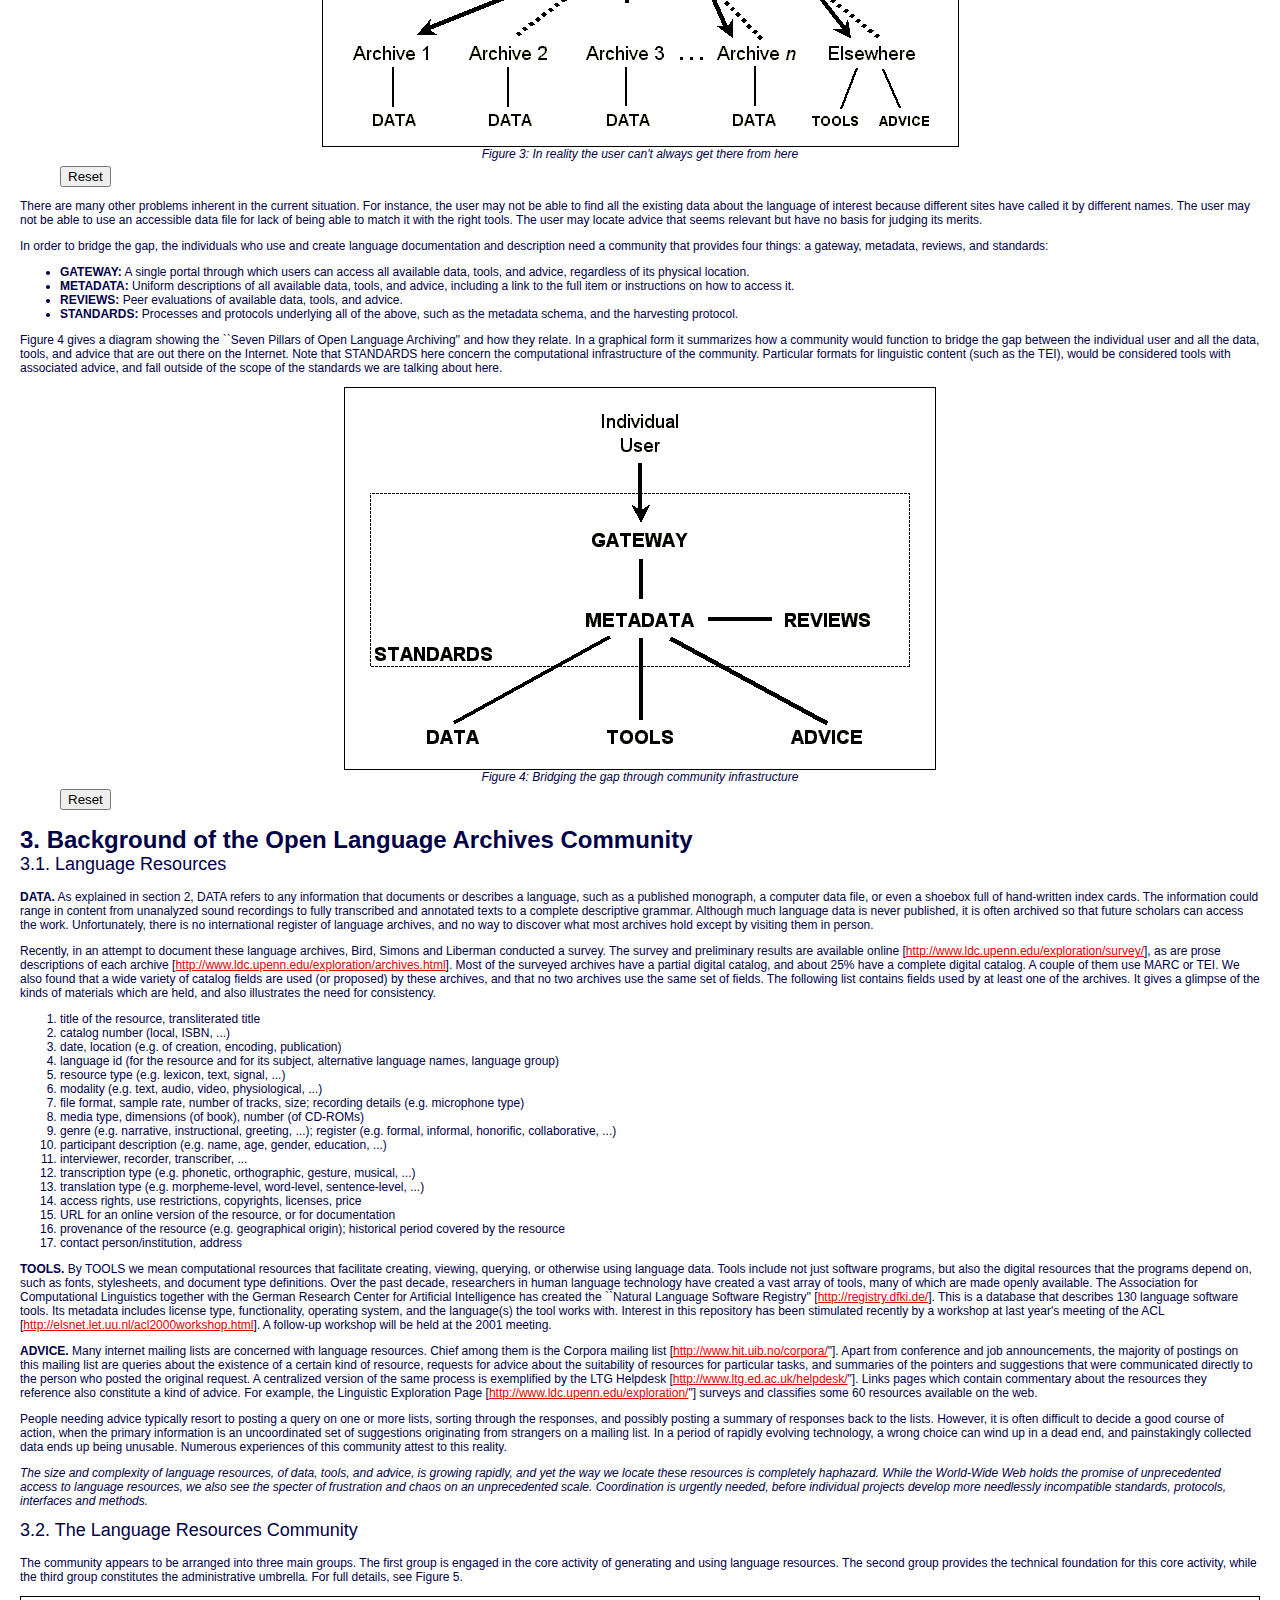
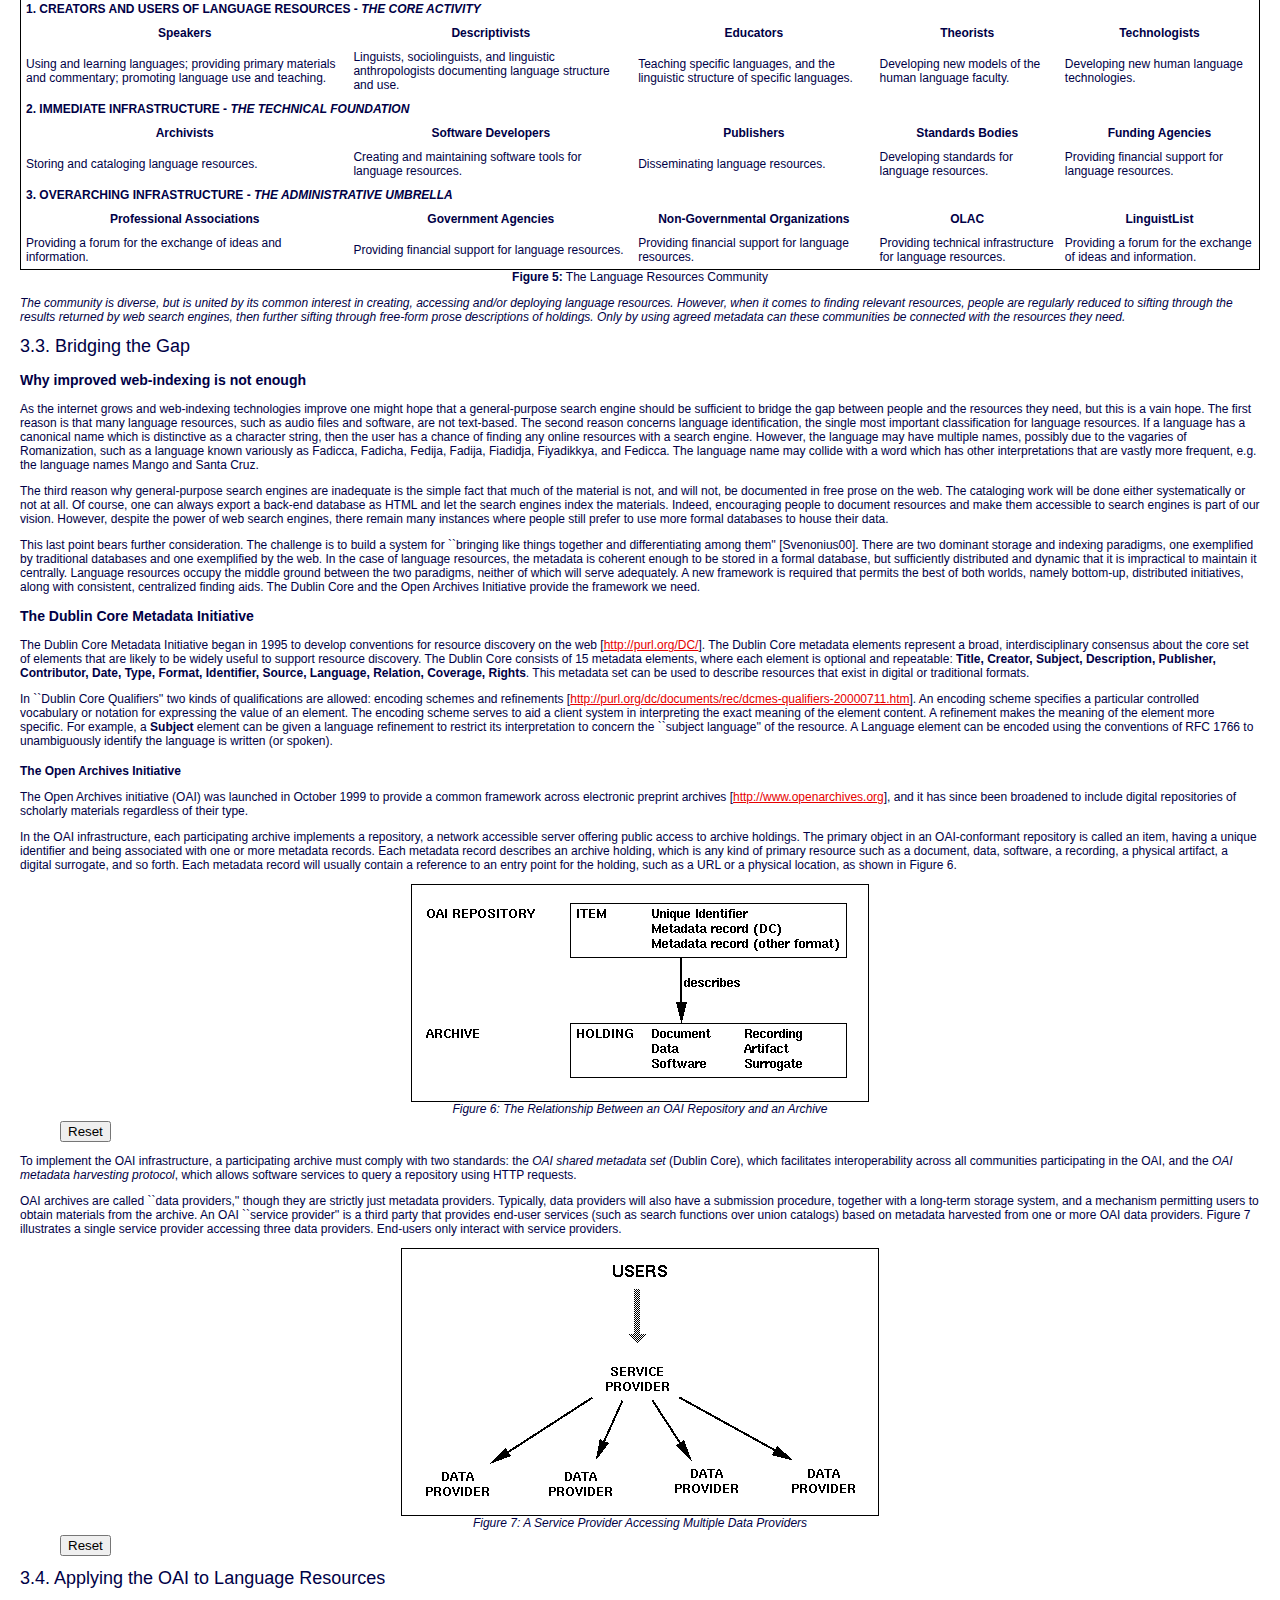
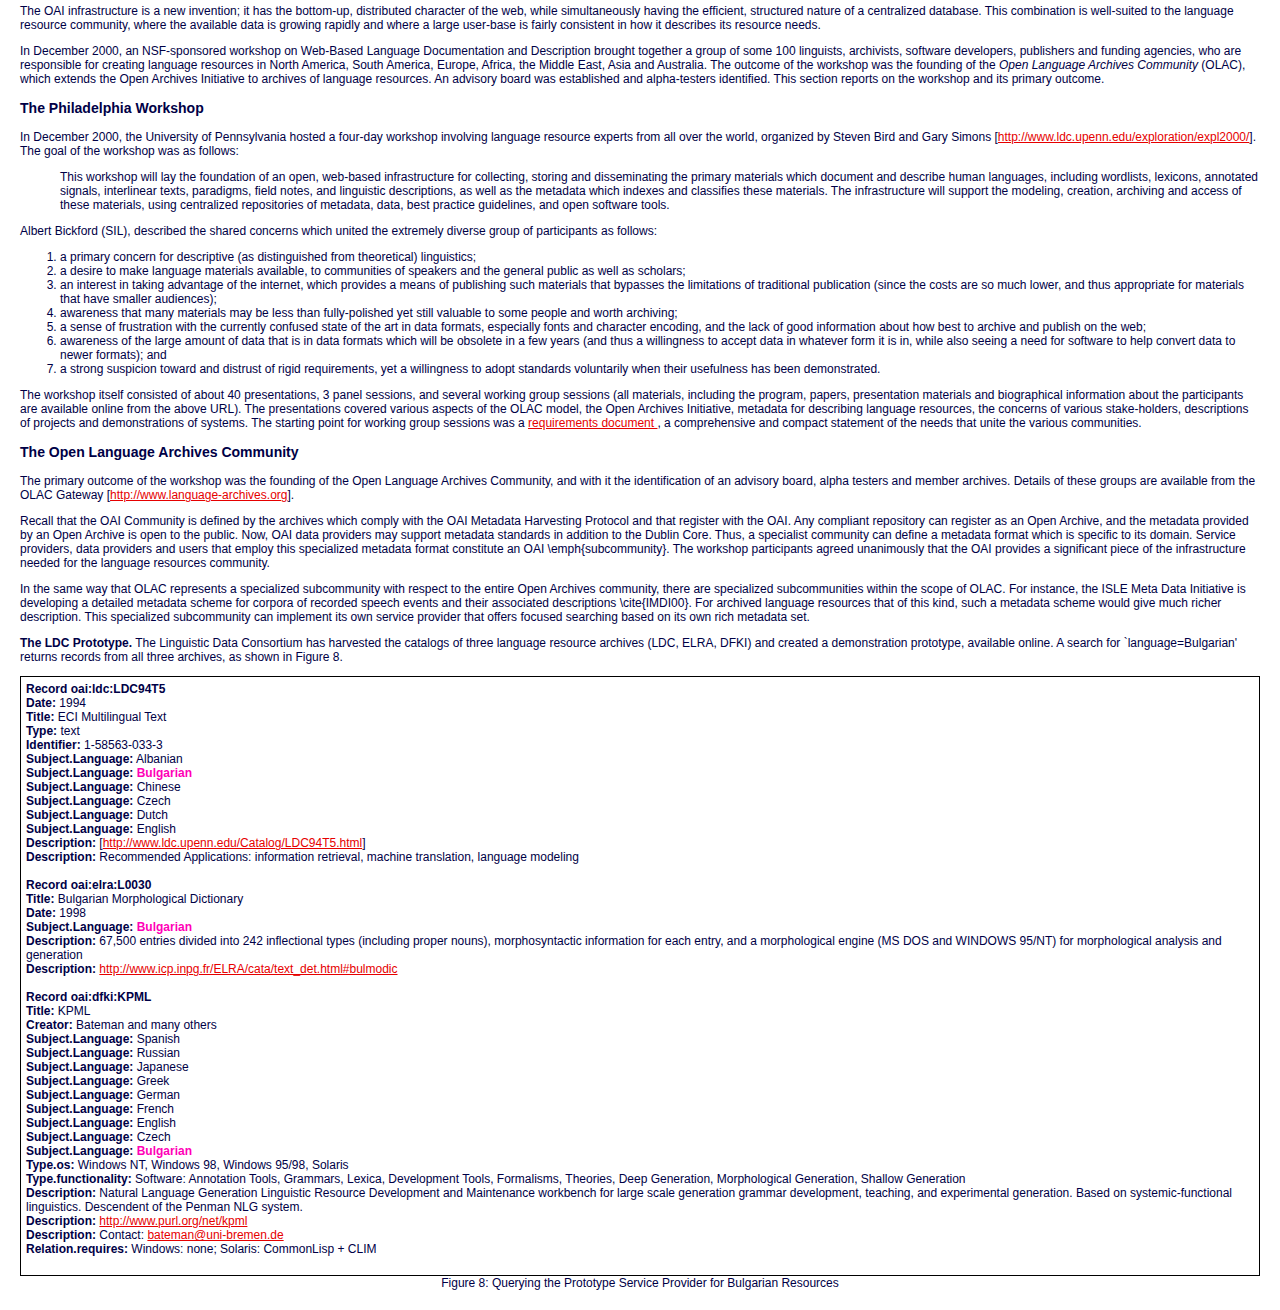
<file: Assignment2/Assignment2/olac.html>
<!DOCTYPE html>
<html lang="en-us"> 
    <head> 
        <title>Assignment 2</title> 
        <!-- Some Meta data --> 
        <meta charset="UTF-8"> 
        <meta name="student" content="Daphne Meekers, s5611989"> 
        <meta name="description" content="HTML Page"> 
        <meta name="keywords" content="HTML"> 
        <meta name="viewport" content="width=device-width, initial-scale=1.0"> 
        
        <!-- Link to CSS for styling of the page-->
        <link rel="stylesheet" href="Assignment2.css">
    
    </head> 

    <body>
        <hr/>
        <header>
            <h1>OLAC overview</h1>
        </header>
        
        <section>
            <table class="table-author">
                <tr>
                    <th>Steven Bird</th>
                    <th>Gary Simons</th>
                </tr>
                <tr>
                    <td>University of Pennsylvania</td>
                    <td>SIL International</td>
                </tr>
            </table>
        </section>
        <hr/>


        <main>
            <h1>1. Introduction</h1>
            <p>Today, language technology and the linguistic sciences are confronted with a vast array of <i>language resources</i>, richly structured, large and diverse. Texts, recordings, dictionaries, annotations, software, protocols, data models, file formats, newsgroups and web indexes are just some of these resources. The resources are growing in size, in number, in diversity.</p>
            <p>Today, multiple <i>communities</i> depend on language resources, including linguists, engineers, teachers and actual speakers. Many individuals and institutions provide key pieces of the infrastructure, including archivists, software developers, and publishers. The sponsors and promoters of language technology and the linguistic sciences -- professional associations, government funding agencies, and non-governmental organizations - also need to access and deploy language resources. These communities are large. For example, the LinguistList network counts over 13,000 members. The Linguistic Data Consortium produces linguistic databases for some 1,000 organizations. The number of individuals having an immediate interest in language resources numbers in the tens of thousands. These communities are growing in size, in number, in diversity.</p>
            <p>And today, we have unprecedented opportunities to connect these communities to the language resources they need. First, inexpensive mass storage technology permits large resources to be stored in digital form, while the Extensible Markup Language (XML) and Unicode provide flexible ways to represent structured data and ensure its long-term survival. Second, digital publication - both on and off the world wide web - is the most practical and efficient means of sharing language resources. Finally, a standard resource classification model, the Dublin Core Metadata Set, together with an interchange method provided by the Open Archives Initiative, make it possible to construct a union catalog over multiple repositories and archives. This infrastructure is a new invention; it has the bottom-up, distributed character of the web, while simultaneously having the efficient, structured nature of a centralized database. This combination is well-suited to the language resource community, where the available data is growing rapidly and where a large user-base is consistent in how it describes its resource needs.</p>
            <p>In December 2000, an NSF-sponsored workshop on Web-Based Language Documentation and Description brought together a a group of nearly 100 language software developers, linguists, and archivists who are responsible for creating language resources in North America, South America, Europe, Africa, the Middle East, Asia and Australia. Over four days of presentations, panel sessions, and working groups, the participants explored the opportunities listed above. The outcome of the workshop was the founding of the Open Language Archives Community (OLAC), an application of the Open Archives Initiative to digital archives of language resources. An advisory board was established and alpha-testers identified. This project will provide technical infrastructure for the Open Language Archives Community.</p>
            
            <h1>2. The Vision for an Open Language Archives Community</h1>
            <p>Before presenting the technical background to the project, it would be instructive to give a hypothetical example to illustrate what the Open Language Archives Community will be like. Suppose that a user goes to an OLAC ``service provider'' website, which presents a form that permits focused searching on OLAC metadata fields.</p>
            <p>In this imaginary interaction, a user is searching for data from a Quechua language. The system discovers that ``Quechua'' actually denotes 59 different languages, and the user is taken to a controlled vocabulary server which permits the identifier for the language or interest, in this case Huánuco Quechua, to be entered. Search continues and the resulting display - which looks like the summary of hits produced by a web search engine - lists field notes, a dictionary and a grammar. From this page, the user navigates to the full metadata record for the dictionary, shown in Figure 1.</p>
            
            <!-- Table with metadata record -->
            <div>
                <table class="metadata-table">
                    <tr>
                        <td><b>Creator:</b> David Weber <span class="alligning-right">[DEFN|DATA|TOOLS]</span></td>
                    </tr>
                    <tr>
                        <td><b>Date:</b> 1998 <span class="alligning-right">[DEFN|DATA|TOOLS]</span></td>
                    </tr>
                    <tr>
                        <td><b>Identifier:</b> 
                            <a href="ftp://ftp.sil.org/pub/corpus/19980137">ftp://ftp.sil.org/pub/corpus/19980137</a> 
                            <span class="alligning-right">[DEFN|DATA|TOOLS]</span>
                        </td>
                    </tr>
                    <tr>
                        <td><b>Identifier.ISBN:</b> 0 521 28071 0 <span class="alligning-right">[DEFN|DATA|TOOLS]</span></td>
                    </tr>
                    <tr>
                        <td><b>Publisher:</b> SIL <span class="alligning-right">[DEFN|DATA|TOOLS]</span></td>
                    </tr>
                    <tr>
                        <td><b>Subject.language:</b> x-sil-QEM <span class="alligning-right">[DEFN|DATA|TOOLS]</span></td>
                    </tr>
                    <tr>
                        <td><b>Rights.openness:</b> published <span class="alligning-right">[DEFN|DATA|TOOLS]</span></td>
                    </tr>
                    <tr>
                        <td><b>Type.data:</b> lexicon <span class="alligning-right">[DEFN|DATA|TOOLS]</span></td>
                    </tr>
                    <tr>
                        <td><b>Type.data:</b> annotated text <span class="alligning-right">[DEFN|DATA|TOOLS]</span></td>
                    </tr>
                    <tr>
                        <td><b>Format.openness:</b> open <span class="alligning-right">[DEFN|DATA|TOOLS]</span></td>
                    </tr>
                    <tr>
                        <td><b>Format.markup:</b> sil-sf <span class="alligning-right">[DEFN|DATA|TOOLS]</span></td>
                    </tr>
                    <tr>
                        <td>
                            <b>Description:</b> A bilingual Huánuco/Spanish dictionary, including 
                            example sentences and grammatical notes.
                            <span class="alligning-right">[DEFN|DATA|TOOLS]</span>
                        </td>
                    </tr>
                </table>
                <p class="caption">Figure 1: An example metadata record for a Huánuco Dictionary</p>
            </div>

            <p>The record consists of a list of optional, repeatable metadata elements. Some elements can only take a restricted range of values, so called controlled vocabularies. For example, <Strong>Subject.language</strong> has values defined by RFC 1766. <strong>Format.markup</strong> will have values defined by OLAC, consisting of a namespace and a name.</p>            
            <p>The imaginary user continues the exploration, now wanting to find out if there are any tools which understand the format sil-sf. The query is launched by clicking on the TOOLS hyperlink for the Format.markup field. The result is a summary listing of tools, including Shoebox, HyperLex, EUDICO and CLAN, which are archived in four different repositories. The user pulls up the full metadata record for Shoebox, and sees a display much like the one above, but including <strong>Rights.openness</strong> for the level of availability of the software, <dtrong>Relation.requires</strong> for the documentation, and Identifier for the external URL to the software. Some additional fields specifically for software are <strong>Type.os</strong> for the supported operating systems and <strong>Type.functionality</strong> for the functions this software can perform.</p>
            <p>Finally, the user seeks advice on the appropriateness of this software for the task at hand, and clicks on an ADVICE hyperlink. Some 150 hits are displayed, with such titles as: ``Analyzing data with Shoebox,'' ``Identifying the primary audience dictionary,'' ``Data-entry templates in Shoebox,'' ``Organizing a dictionary by roots vs lexemes.'' As before, the user navigates to a full metadata record for a particular choice, and this provides the entry point to the resource.</p>
            <p>Standing back from this particular interaction, we can observe that the individuals who use and create language resources are looking for three things: data, tools, and advice. Figure 2 diagrams this situation.</p>
            
            <!-- Figure 2-->
            <figure>
                <img src="Figures/figure2.gif" alt="OLAC Metadata Structure" class="image">
                <figcaption>Figure 2: Ideally the user has access as needed</figcaption>
            </figure>

            <p>By <strong>DATA</strong> we mean any information that documents or describes a language, such as a published monograph, a computer data file, or even a shoebox full of hand-written index cards. The information could range in content from unanalyzed sound recordings to fully transcribed and annotated texts to a complete descriptive grammar. By <strong>TOOLS</strong> we mean computational resources that facilitate creating, viewing, querying, or otherwise using language data. Tools include not just software programs, but also the digital resources that the programs depend on, such as fonts, stylesheets, and document type definitions. By <strong>ADVICE</strong> we mean any information about what data sources are reliable, what tools are appropriate in a given situation, what practices to follow when creating new data, and so forth.</p>
            <p>Unfortunately, today's user does not have ready access to the data, tools, and advice that are needed. Figure 3 offers a diagrammatic view of the reality. Some archives (e.g. Archive 1) do have a site on the Internet which the user is able to find, so the resources of that archive are accessible. Other archives (e.g. Archive 2) are on the Internet, so the user could access them in theory, but the user has no idea they exist so they are not accessible in practice. Still other archives (e.g. Archive 3) are not even on the Internet. And there are potentially hundreds of archives (e.g. Archive n) that the user needs to know about. Tools and advice are out there as well, but are at many different sites.</p>
            
            <!-- Figure 3 -->
            <figure>
                <img src="Figures/figure3.gif" alt="OLAC Metadata Structure" class="image">
                <figcaption>Figure 3: In reality the user can't always get there from here</figcaption>
            </figure>
            
            <p>There are many other problems inherent in the current situation. For instance, the user may not be able to find all the existing data about the language of interest because different sites have called it by different names. The user may not be able to use an accessible data file for lack of being able to match it with the right tools. The user may locate advice that seems relevant but have no basis for judging its merits.</p>
            <p>In order to bridge the gap, the individuals who use and create language documentation and description need a community that provides four things: a gateway, metadata, reviews, and standards:</p>
            <ul>
                <li><b>GATEWAY:</b> A single portal through which users can access all available data, tools, and advice, regardless of its physical location.</li>
                <li><b>METADATA:</b> Uniform descriptions of all available data, tools, and advice, including a link to the full item or instructions on how to access it.</li>
                <li><b>REVIEWS:</b> Peer evaluations of available data, tools, and advice.</li>
                <li><b>STANDARDS:</b> Processes and protocols underlying all of the above, such as the metadata schema, and the harvesting protocol.</li>
            </ul>

            <p>Figure 4 gives a diagram showing the ``Seven Pillars of Open Language Archiving'' and how they relate. In a graphical form it summarizes how a community would function to bridge the gap between the individual user and all the data, tools, and advice that are out there on the Internet. Note that STANDARDS here concern the computational infrastructure of the community. Particular formats for linguistic content (such as the TEI), would be considered tools with associated advice, and fall outside of the scope of the standards we are talking about here.</p>
            
            <!-- Figure 4 -->
            <figure>
                <img src="Figures/figure4.gif" alt="OLAC Metadata Structure" class="image">
                <figcaption>Figure 4: Bridging the gap through community infrastructure</figcaption>
            </figure>

            <h1>3. Background of the Open Language Archives Community</h1>
            <h2>3.1. Language Resources</h2>
            <p><b>DATA.</b> As explained in section 2, DATA refers to any information that documents or describes a language, such as a published monograph, a computer data file, or even a shoebox full of hand-written index cards. The information could range in content from unanalyzed sound recordings to fully transcribed and annotated texts to a complete descriptive grammar. Although much language data is never published, it is often archived so that future scholars can access the work. Unfortunately, there is no international register of language archives, and no way to discover what most archives hold except by visiting them in person.</p>
            <p>Recently, in an attempt to document these language archives, Bird, Simons and Liberman conducted a survey. The survey and preliminary results are available online [<a href="http://www.ldc.upenn.edu/exploration/survey/">http://www.ldc.upenn.edu/exploration/survey/</a>], as are prose descriptions of each archive [<a href="http://www.ldc.upenn.edu/exploration/archives.html">http://www.ldc.upenn.edu/exploration/archives.html</a>]. Most of the surveyed archives have a partial digital catalog, and about 25% have a complete digital catalog. A couple of them use MARC or TEI. We also found that a wide variety of catalog fields are used (or proposed) by these archives, and that no two archives use the same set of fields. The following list contains fields used by at least one of the archives. It gives a glimpse of the kinds of materials which are held, and also illustrates the need for consistency.</p>
            <ol>
                <li>title of the resource, transliterated title</li>
                <li>catalog number (local, ISBN, ...)</li>
                <li>date, location (e.g. of creation, encoding, publication)</li>
                <li>language id (for the resource and for its subject, alternative language names, language group)</li>
                <li>resource type (e.g. lexicon, text, signal, ...)</li>
                <li>modality (e.g. text, audio, video, physiological, ...)</li>
                <li>file format, sample rate, number of tracks, size; recording details (e.g. microphone type)</li>
                <li>media type, dimensions (of book), number (of CD-ROMs)</li>
                <li>genre (e.g. narrative, instructional, greeting, ...); register (e.g. formal, informal, honorific, collaborative, ...)</li>
                <li>participant description (e.g. name, age, gender, education, ...)</li>
                <li>interviewer, recorder, transcriber, ...</li>
                <li>transcription type (e.g. phonetic, orthographic, gesture, musical, ...)</li>
                <li>translation type (e.g. morpheme-level, word-level, sentence-level, ...)</li>
                <li>access rights, use restrictions, copyrights, licenses, price</li>
                <li>URL for an online version of the resource, or for documentation</li>
                <li>provenance of the resource (e.g. geographical origin); historical period covered by the resource</li>
                <li> contact person/institution, address</li>
            </ol>
            <p><b>TOOLS.</b> By TOOLS we mean computational resources that facilitate creating, viewing, querying, or otherwise using language data. Tools include not just software programs, but also the digital resources that the programs depend on, such as fonts, stylesheets, and document type definitions. Over the past decade, researchers in human language technology have created a vast array of tools, many of which are made openly available. The Association for Computational Linguistics together with the German Research Center for Artificial Intelligence has created the ``Natural Language Software Registry'' [<a href="http://registry.dfki.de/">http://registry.dfki.de/</a>]. This is a database that describes 130 language software tools. Its metadata includes license type, functionality, operating system, and the language(s) the tool works with. Interest in this repository has been stimulated recently by a workshop at last year's meeting of the ACL [<a href="http://elsnet.let.uu.nl/acl2000workshop.html">http://elsnet.let.uu.nl/acl2000workshop.html</a>]. A follow-up workshop will be held at the 2001 meeting.</p>
            <p><b>ADVICE.</b> Many internet mailing lists are concerned with language resources. Chief among them is the Corpora mailing list [<a href="http://www.hit.uib.no/corpora/">http://www.hit.uib.no/corpora/</a>"]. Apart from conference and job announcements, the majority of postings on this mailing list are queries about the existence of a certain kind of resource, requests for advice about the suitability of resources for particular tasks, and summaries of the pointers and suggestions that were communicated directly to the person who posted the original request. A centralized version of the same process is exemplified by the LTG Helpdesk [<a href="http://www.ltg.ed.ac.uk/helpdesk/">http://www.ltg.ed.ac.uk/helpdesk/</a>"]. Links pages which contain commentary about the resources they reference also constitute a kind of advice. For example, the Linguistic Exploration Page [<a href="http://www.ldc.upenn.edu/exploration/">http://www.ldc.upenn.edu/exploration/</a>"] surveys and classifies some 60 resources available on the web.</p>
            <p>People needing advice typically resort to posting a query on one or more lists, sorting through the responses, and possibly posting a summary of responses back to the lists. However, it is often difficult to decide a good course of action, when the primary information is an uncoordinated set of suggestions originating from strangers on a mailing list. In a period of rapidly evolving technology, a wrong choice can wind up in a dead end, and painstakingly collected data ends up being unusable. Numerous experiences of this community attest to this reality.</p>
            <p><i>The size and complexity of language resources, of data, tools, and advice, is growing rapidly, and yet the way we locate these resources is completely haphazard. While the World-Wide Web holds the promise of unprecedented access to language resources, we also see the specter of frustration and chaos on an unprecedented scale. Coordination is urgently needed, before individual projects develop more needlessly incompatible standards, protocols, interfaces and methods.</i></p>
            <h2>3.2. The Language Resources Community</h2>
            <p>The community appears to be arranged into three main groups. The first group is engaged in the core activity of generating and using language resources. The second group provides the technical foundation for this core activity, while the third group constitutes the administrative umbrella. For full details, see Figure 5.</p>

            <table class="table-community">
                <tr>
                    <th colspan="5">1. CREATORS AND USERS OF LANGUAGE RESOURCES - <i>THE CORE ACTIVITY</i></th>
                </tr>
                <tr>
                    <td class="category">Speakers</td>
                    <td class="category">Descriptivists</td>
                    <td class="category">Educators</td>
                    <td class="category">Theorists</td>
                    <td class="category">Technologists</td>
                </tr>
                <tr>
                    <td>Using and learning languages; providing primary materials and commentary; promoting language use and teaching.</td>
                    <td>Linguists, sociolinguists, and linguistic anthropologists documenting language structure and use.</td>
                    <td>Teaching specific languages, and the linguistic structure of specific languages.</td>
                    <td>Developing new models of the human language faculty.</td>
                    <td>Developing new human language technologies.</td>
                </tr>
                <tr>
                    <th colspan="5">2. IMMEDIATE INFRASTRUCTURE - <i>THE TECHNICAL FOUNDATION</i></th>
                </tr>
                <tr>
                    <td class="category">Archivists</td>
                    <td class="category">Software Developers</td>
                    <td class="category">Publishers</td>
                    <td class="category">Standards Bodies</td>
                    <td class="category">Funding Agencies</td>
                </tr>
                <tr>
                    <td>Storing and cataloging language resources.</td>
                    <td>Creating and maintaining software tools for language resources.</td>
                    <td>Disseminating language resources.</td>
                    <td>Developing standards for language resources.</td>
                    <td>Providing financial support for language resources.</td>
                </tr>
                <tr>
                    <th colspan="5">3. OVERARCHING INFRASTRUCTURE - <i>THE ADMINISTRATIVE UMBRELLA</i></th>
                </tr>
                <tr>
                    <td class="category">Professional Associations</td>
                    <td class="category">Government Agencies</td>
                    <td class="category">Non-Governmental Organizations</td>
                    <td class="category">OLAC</td>
                    <td class="category">LinguistList</td>
                </tr>
                <tr>
                    <td>Providing a forum for the exchange of ideas and information.</td>
                    <td>Providing financial support for language resources.</td>
                    <td>Providing financial support for language resources.</td>
                    <td>Providing technical infrastructure for language resources.</td>
                    <td>Providing a forum for the exchange of ideas and information.</td>
                </tr>
                <caption><b>Figure 5:</b> The Language Resources Community</caption>
            </table>
        
            <p><i>The community is diverse, but is united by its common interest in creating, accessing and/or deploying language resources. However, when it comes to finding relevant resources, people are regularly reduced to sifting through the results returned by web search engines, then further sifting through free-form prose descriptions of holdings. Only by using agreed metadata can these communities be connected with the resources they need.</i></p>
            <h2>3.3. Bridging the Gap</h2>
            <h3>Why improved web-indexing is not enough</h3>
            <p>As the internet grows and web-indexing technologies improve one might hope that a general-purpose search engine should be sufficient to bridge the gap between people and the resources they need, but this is a vain hope. The first reason is that many language resources, such as audio files and software, are not text-based. The second reason concerns language identification, the single most important classification for language resources. If a language has a canonical name which is distinctive as a character string, then the user has a chance of finding any online resources with a search engine. However, the language may have multiple names, possibly due to the vagaries of Romanization, such as a language known variously as Fadicca, Fadicha, Fedija, Fadija, Fiadidja, Fiyadikkya, and Fedicca. The language name may collide with a word which has other interpretations that are vastly more frequent, e.g. the language names Mango and Santa Cruz.</p>
            <p>The third reason why general-purpose search engines are inadequate is the simple fact that much of the material is not, and will not, be documented in free prose on the web. The cataloging work will be done either systematically or not at all. Of course, one can always export a back-end database as HTML and let the search engines index the materials. Indeed, encouraging people to document resources and make them accessible to search engines is part of our vision. However, despite the power of web search engines, there remain many instances where people still prefer to use more formal databases to house their data.</p>
            <p>This last point bears further consideration. The challenge is to build a system for ``bringing like things together and differentiating among them'' [Svenonius00]. There are two dominant storage and indexing paradigms, one exemplified by traditional databases and one exemplified by the web. In the case of language resources, the metadata is coherent enough to be stored in a formal database, but sufficiently distributed and dynamic that it is impractical to maintain it centrally. Language resources occupy the middle ground between the two paradigms, neither of which will serve adequately. A new framework is required that permits the best of both worlds, namely bottom-up, distributed initiatives, along with consistent, centralized finding aids. The Dublin Core and the Open Archives Initiative provide the framework we need.</p>
            <h3>The Dublin Core Metadata Initiative</h3>
            <p>The Dublin Core Metadata Initiative began in 1995 to develop conventions for resource discovery on the web [<a href="http://purl.org/DC/">http://purl.org/DC/</a>]. The Dublin Core metadata elements represent a broad, interdisciplinary consensus about the core set of elements that are likely to be widely useful to support resource discovery. The Dublin Core consists of 15 metadata elements, where each element is optional and repeatable: <b>Title, Creator, Subject, Description, Publisher, Contributor, Date, Type, Format, Identifier, Source, Language, Relation, Coverage, Rights</b>. This metadata set can be used to describe resources that exist in digital or traditional formats.</p>
            <p>In ``Dublin Core Qualifiers'' two kinds of qualifications are allowed: encoding schemes and refinements [<a href="http://purl.org/dc/documents/rec/dcmes-qualifiers-20000711.htm">http://purl.org/dc/documents/rec/dcmes-qualifiers-20000711.htm</a>]. An encoding scheme specifies a particular controlled vocabulary or notation for expressing the value of an element. The encoding scheme serves to aid a client system in interpreting the exact meaning of the element content. A refinement makes the meaning of the element more specific. For example, a <b>Subject</b> element can be given a language refinement to restrict its interpretation to concern the ``subject language'' of the resource. A Language element can be encoded using the conventions of RFC 1766 to unambiguously identify the language is written (or spoken).</p>
            <h4>The Open Archives Initiative</h4>
            <p>The Open Archives initiative (OAI) was launched in October 1999 to provide a common framework across electronic preprint archives [<a href="http://www.openarchives.org">http://www.openarchives.org</a>], and it has since been broadened to include digital repositories of scholarly materials regardless of their type.</p>
            <p>In the OAI infrastructure, each participating archive implements a repository, a network accessible server offering public access to archive holdings. The primary object in an OAI-conformant repository is called an item, having a unique identifier and being associated with one or more metadata records. Each metadata record describes an archive holding, which is any kind of primary resource such as a document, data, software, a recording, a physical artifact, a digital surrogate, and so forth. Each metadata record will usually contain a reference to an entry point for the holding, such as a URL or a physical location, as shown in Figure 6.</p>
            
            <!-- Figure 6 -->
            <figure>
                <img src="Figures/figure6.gif" alt="OLAC Metadata Structure" class="image">
                <figcaption>Figure 6: The Relationship Between an OAI Repository and an Archive</figcaption>
            </figure>

            <p>To implement the OAI infrastructure, a participating archive must comply with two standards: the <i>OAI shared metadata set </i>(Dublin Core), which facilitates interoperability across all communities participating in the OAI, and the <i> OAI metadata harvesting protocol</i>, which allows software services to query a repository using HTTP requests.</p>
            <p>OAI archives are called ``data providers,'' though they are strictly just metadata providers. Typically, data providers will also have a submission procedure, together with a long-term storage system, and a mechanism permitting users to obtain materials from the archive. An OAI ``service provider'' is a third party that provides end-user services (such as search functions over union catalogs) based on metadata harvested from one or more OAI data providers. Figure 7 illustrates a single service provider accessing three data providers. End-users only interact with service providers.</p>
            
            <!-- Figure 7 -->
            <figure>
                <img src="Figures/figure7.gif" alt="OLAC Metadata Structure" class="image">
                <figcaption>Figure 7: A Service Provider Accessing Multiple Data Providers</figcaption>
            </figure>
            
            <h2>3.4. Applying the OAI to Language Resources</h2>
            <p>The OAI infrastructure is a new invention; it has the bottom-up, distributed character of the web, while simultaneously having the efficient, structured nature of a centralized database. This combination is well-suited to the language resource community, where the available data is growing rapidly and where a large user-base is fairly consistent in how it describes its resource needs.</p>
            <p>In December 2000, an NSF-sponsored workshop on Web-Based Language Documentation and Description brought together a group of some 100 linguists, archivists, software developers, publishers and funding agencies, who are responsible for creating language resources in North America, South America, Europe, Africa, the Middle East, Asia and Australia. The outcome of the workshop was the founding of the <i> Open Language Archives Community </i>(OLAC), which extends the Open Archives Initiative to archives of language resources. An advisory board was established and alpha-testers identified. This section reports on the workshop and its primary outcome.</p>
            <h3>The Philadelphia Workshop</h3>
            <p>In December 2000, the University of Pennsylvania hosted a four-day workshop involving language resource experts from all over the world, organized by Steven Bird and Gary Simons [<a href="http://www.ldc.upenn.edu/exploration/expl2000/">http://www.ldc.upenn.edu/exploration/expl2000/</a>]. The goal of the workshop was as follows:</p>
            <dl><dd>This workshop will lay the foundation of an open, web-based infrastructure for collecting, storing and disseminating the primary materials which document and describe human languages, including wordlists, lexicons, annotated signals, interlinear texts, paradigms, field notes, and linguistic descriptions, as well as the metadata which indexes and classifies these materials. The infrastructure will support the modeling, creation, archiving and access of these materials, using centralized repositories of metadata, data, best practice guidelines, and open software tools.</dd></dl>
            <p>Albert Bickford (SIL), described the shared concerns which united the extremely diverse group of participants as follows:</p>
            
            <!-- List of shared concerns -->
            <ol>
                <li>a primary concern for descriptive (as distinguished from theoretical) linguistics;</li>
                <li>a desire to make language materials available, to communities of speakers and the general public as well as scholars;</li>
                <li>an interest in taking advantage of the internet, which provides a means of publishing such materials that bypasses the limitations of traditional publication (since the costs are so much lower, and thus appropriate for materials that have smaller audiences);</li>
                <li>awareness that many materials may be less than fully-polished yet still valuable to some people and worth archiving;</li>
                <li>a sense of frustration with the currently confused state of the art in data formats, especially fonts and character encoding, and the lack of good information about how best to archive and publish on the web;</li>
                <li>awareness of the large amount of data that is in data formats which will be obsolete in a few years (and thus a willingness to accept data in whatever form it is in, while also seeing a need for software to help convert data to newer formats); and</li>
                <li>a strong suspicion toward and distrust of rigid requirements, yet a willingness to adopt standards voluntarily when their usefulness has been demonstrated.</li>
            </ol>

            <p>The workshop itself consisted of about 40 presentations, 3 panel sessions, and several working group sessions (all materials, including the program, papers, presentation materials and biographical information about the participants are available online from the above URL). The presentations covered various aspects of the OLAC model, the Open Archives Initiative, metadata for describing language resources, the concerns of various stake-holders, descriptions of projects and demonstrations of systems. The starting point for working group sessions was a <a href="http://www.language-archives.org/documents/requirements.html"> requirements document </a>, a comprehensive and compact statement of the needs that unite the various communities.</p>
            <h3>The Open Language Archives Community</h3>
            <p>The primary outcome of the workshop was the founding of the Open Language Archives Community, and with it the identification of an advisory board, alpha testers and member archives. Details of these groups are available from the OLAC Gateway [<a href="http://www.language-archives.org">http://www.language-archives.org</a></a>].</p>
            <p>Recall that the OAI Community is defined by the archives which comply with the OAI Metadata Harvesting Protocol and that register with the OAI. Any compliant repository can register as an Open Archive, and the metadata provided by an Open Archive is open to the public. Now, OAI data providers may support metadata standards in addition to the Dublin Core. Thus, a specialist community can define a metadata format which is specific to its domain. Service providers, data providers and users that employ this specialized metadata format constitute an OAI \emph{subcommunity}. The workshop participants agreed unanimously that the OAI provides a significant piece of the infrastructure needed for the language resources community.</p>
            <p>In the same way that OLAC represents a specialized subcommunity with respect to the entire Open Archives community, there are specialized subcommunities within the scope of OLAC. For instance, the ISLE Meta Data Initiative is developing a detailed metadata scheme for corpora of recorded speech events and their associated descriptions \cite{IMDI00}. For archived language resources that of this kind, such a metadata scheme would give much richer description. This specialized subcommunity can implement its own service provider that offers focused searching based on its own rich metadata set.</p>
            <p><b>The LDC Prototype.</b> The Linguistic Data Consortium has harvested the catalogs of three language resource archives (LDC, ELRA, DFKI) and created a demonstration prototype, available online. A search for `language=Bulgarian' returns records from all three archives, as shown in Figure 8.</p>
        
            <table>    
                <tr>
                    <td>
                        <b>Record oai:ldc:LDC94T5</b><br>
                        <b>Date:</b> 1994<br>
                        <b>Title:</b> ECI Multilingual Text<br>
                        <b>Type:</b> text<br>
                        <b>Identifier:</b> 1-58563-033-3<br>
                        <b>Subject.Language:</b> Albanian<br>
                        <b>Subject.Language:</b> <span class="highlight">Bulgarian</span><br>
                        <b>Subject.Language:</b> Chinese<br>
                        <b>Subject.Language:</b> Czech<br>
                        <b>Subject.Language:</b> Dutch<br>
                        <b>Subject.Language:</b> English<br>
                        <b>Description:</b> [<a href="http://www.ldc.upenn.edu/Catalog/LDC94T5.html">http://www.ldc.upenn.edu/Catalog/LDC94T5.html</a>]<br>
                        <b>Description:</b> Recommended Applications: information retrieval, machine translation, language modeling<br><br>
                
                        <b>Record oai:elra:L0030</b><br>
                        <b>Title:</b> Bulgarian Morphological Dictionary<br>
                        <b>Date:</b> 1998<br>
                        <b>Subject.Language:</b> <span class="highlight">Bulgarian</span><br>
                        <b>Description:</b> 67,500 entries divided into 242 inflectional types (including proper nouns), morphosyntactic information for each entry, and a morphological engine (MS DOS and WINDOWS 95/NT) for morphological analysis and generation<br>
                        <b>Description:</b> <a href="http://www.icp.inpg.fr/ELRA/cata/text_det.html#bulmodic">http://www.icp.inpg.fr/ELRA/cata/text_det.html#bulmodic</a><br><br>
                
                        <b>Record oai:dfki:KPML</b><br>
                        <b>Title:</b> KPML<br>
                        <b>Creator:</b> Bateman and many others<br>
                        <b>Subject.Language:</b> Spanish<br>
                        <b>Subject.Language:</b> Russian<br>
                        <b>Subject.Language:</b> Japanese<br>
                        <b>Subject.Language:</b> Greek<br>
                        <b>Subject.Language:</b> German<br>
                        <b>Subject.Language:</b> French<br>
                        <b>Subject.Language:</b> English<br>
                        <b>Subject.Language:</b> Czech<br>
                        <b>Subject.Language:</b> <span class="highlight">Bulgarian</span><br>
                        <b>Type.os:</b> Windows NT, Windows 98, Windows 95/98, Solaris<br>
                        <b>Type.functionality:</b> Software: Annotation Tools, Grammars, Lexica, Development Tools, Formalisms, Theories, Deep Generation, Morphological Generation, Shallow Generation<br>
                        <b>Description:</b> Natural Language Generation Linguistic Resource Development and Maintenance workbench for large scale generation grammar development, teaching, and experimental generation. Based on systemic-functional linguistics. Descendent of the Penman NLG system.<br>
                        <b>Description:</b> <a href="http://www.purl.org/net/kpml">http://www.purl.org/net/kpml</a><br>
                        <b>Description:</b> Contact: <a href="mailto:bateman@uni-bremen.de">bateman@uni-bremen.de</a><br>
                        <b>Relation.requires:</b> Windows: none; Solaris: CommonLisp + CLIM<br><br>
                    </td>
                </tr>
                <tr>
                    <caption>Figure 8: Querying the Prototype Service Provider for Bulgarian Resources</caption>
                </tr>
            </table>
        </main>
    
    <!-- Javascript for enlarging images when clicked on -->
    <script src="Javascript.js"></script>

    </body> 
</html>
</file>
<file: Assignment2/Assignment2/Assignment2.css>
/* styling for the pages */
body {
    font-family: Arial, sans-serif;
    font-size: 12px;
    color: #000046;
    margin: 0;
    padding: 20px;
}

/* highlighting in pink*/
.highlight {
    color: #ff00b7;
    font-weight: bold;
}

/* styling for links */
a {
    color: #e60000;
    text-decoration: underline;
}
a:hover, a:visited { 
    color: #ae00ff;
    text-decoration: none;
}

/* styling for tables */
table {
    border: #000000 1px solid;
    border-collapse: collapse;
    width: 100%;
    font-size: 12px;
    caption-side: bottom;
}
th, td {
    padding: 5px;
    text-align: left;
    background-color: #ffffff;
}

/* style for specific tables */
.table-author {
    width: 25%;
    border: none;
}
.category {
    font-weight: bold;
    text-align: center;
}

/* aligning text right */
.alligning-right {
    float: right;
    font-size: 11px;
    color: #666;
}

/* style for images*/
.image {
    display: block;
    margin: 0 auto;
    border: #000000 1px solid;
    margin: 0 auto;
}
figcaption {
    text-align: center;
    font-style: italic;
}

/* styling of language page */
.info {
    border: 1px solid #ffffff;
    margin-bottom: 5px;
}
.info table {
    border-collapse: collapse;
    line-height: 1;
    margin-top: 0px;
    margin-bottom: 0px;
}
.info td {
    border: 1px solid #ffffff;
}
.info td:first-child {
    width: 25%;
    font-style: italic;
    text-align: right;
    background-color: #e2e0e0;
}
.info td:nth-child(2) {
    word-wrap: break-word;
    overflow-wrap: break-word;
}
h1, h4 {
    margin-bottom: 0px;
}
h2 {
    margin-top: 0px;
    font-weight: normal;
}
</file>
